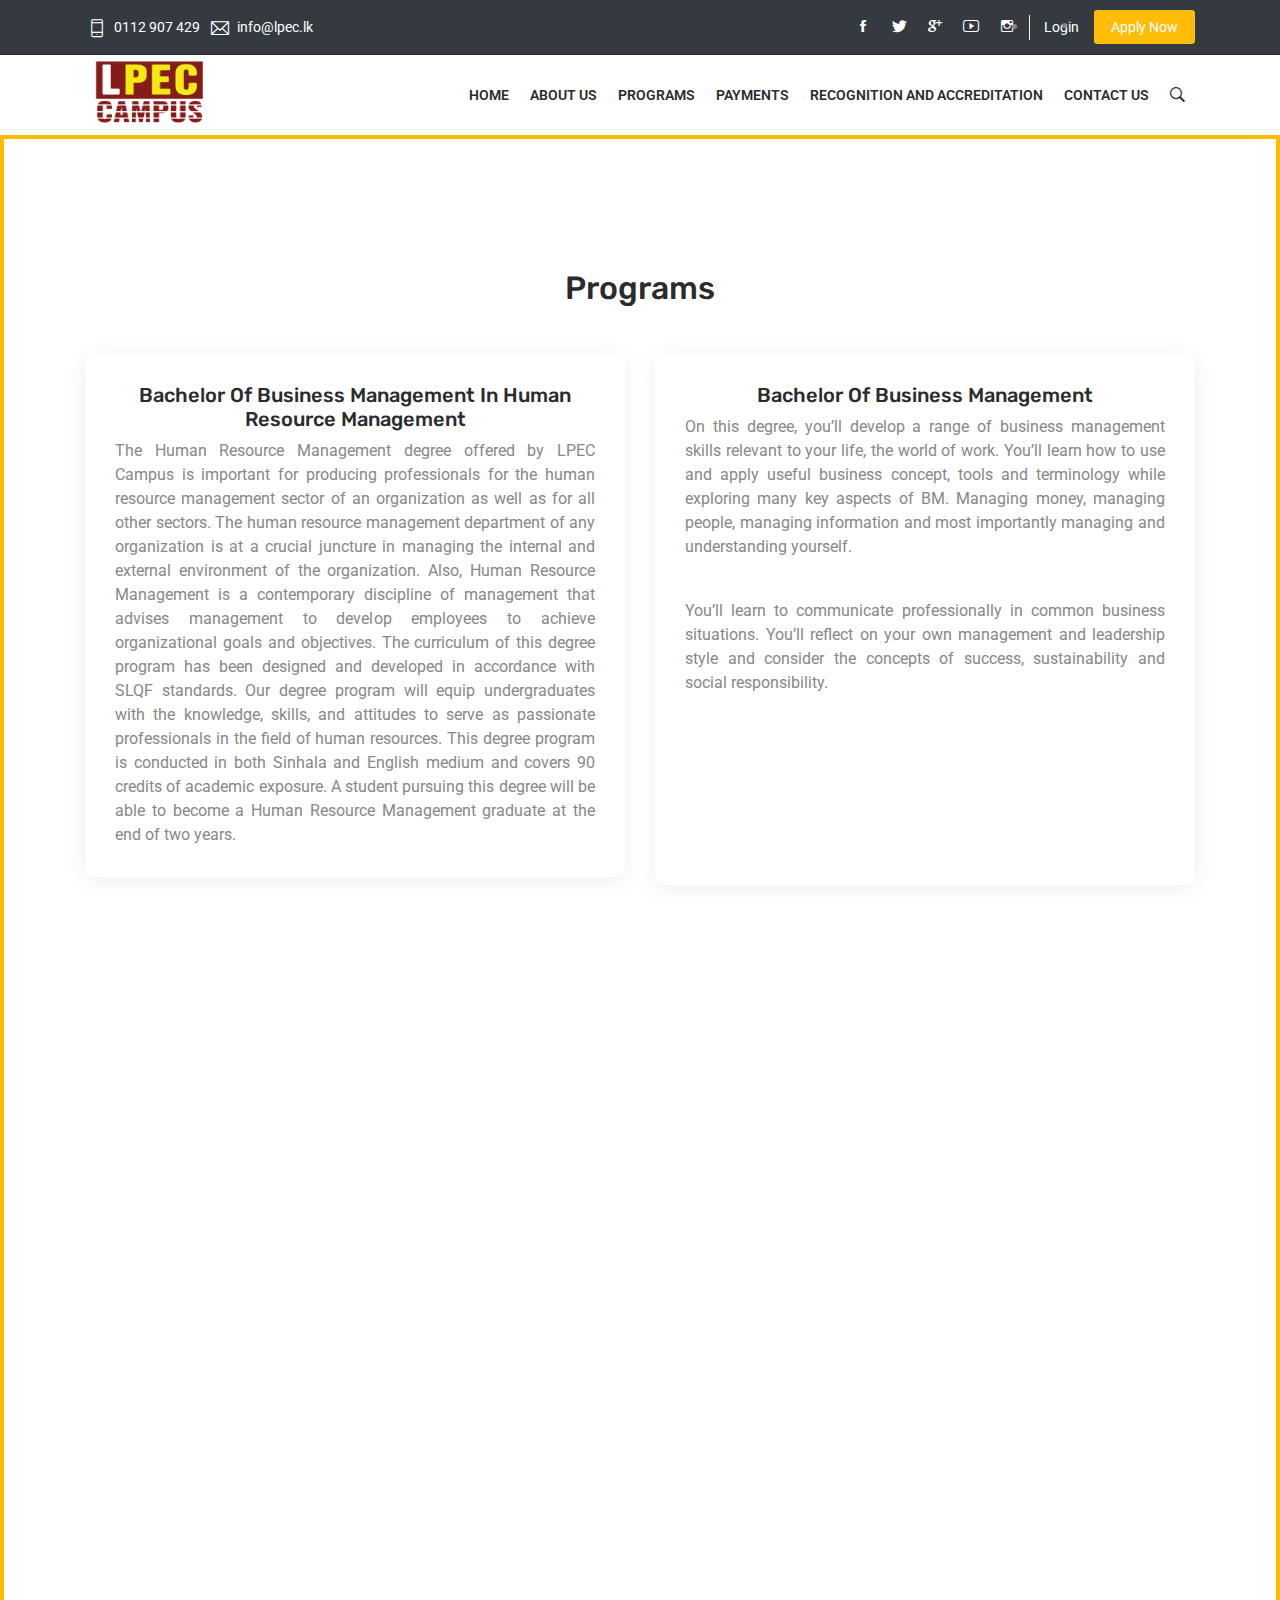
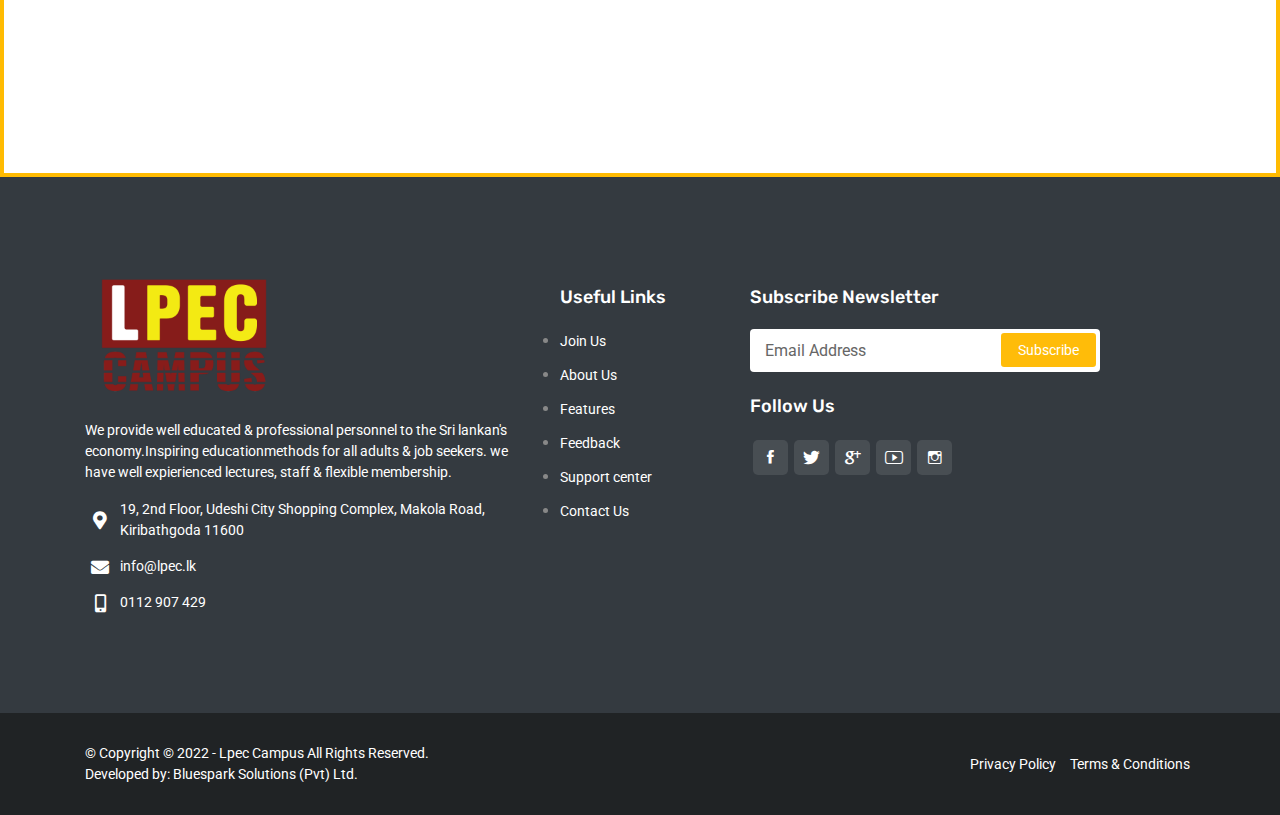
<file: pages/program.html>
<!DOCTYPE html>
<html lang="en">
<head>
    <!-- Meta -->
    <meta charset="utf-8">
    <meta http-equiv="X-UA-Compatible" content="IE=edge">
    <meta content="Anil z" name="author">
    <meta name="viewport" content="width=device-width, initial-scale=1">
    <meta name="description" content="Eduglobal - Education & Courses HTML Template">
    <meta name="keywords"
          content="academy, course, education, elearning, learning, education html template, university template, college template, school template, online education template, tution center template">

    <!-- SITE TITLE -->
    <title>Programs - Lpec Campus</title>
    <!-- Favicon Icon -->
    <link rel="shortcut icon" type="image/x-icon" href="assets/images/favicon.png">
    <!-- Animation CSS -->
    <link rel="stylesheet" href="../assets/css/animate.css"/>
    <!-- Latest Bootstrap min CSS -->
    <link rel="stylesheet" href="../assets/bootstrap/css/bootstrap.min.css"/>
    <!-- Google Font -->
    <link href="https://fonts.googleapis.com/css?family=Rubik:300,400,500,700,900" rel="stylesheet"/>
    <link href="https://fonts.googleapis.com/css?family=Roboto:100,100i,300,300i,400,400i,500,500i,700,700i,900,900i"
          rel="stylesheet"/>
    <!-- Icon Font CSS -->
    <link rel="stylesheet" href="../assets/css/ionicons.min.css"/>
    <link rel="stylesheet" href="../assets/css/themify-icons.css"/>
    <!-- FontAwesome CSS -->
    <link rel="stylesheet" href="../assets/css/all.min.css"/>
    <!--- owl carousel CSS-->
    <link rel="stylesheet" href="../assets/owlcarousel/css/owl.carousel.min.css"/>
    <link rel="stylesheet" href="../assets/owlcarousel/css/owl.theme.css"/>
    <link rel="stylesheet" href="../assets/owlcarousel/css/owl.theme.default.min.css"/>
    <!-- Magnific Popup CSS -->
    <link rel="stylesheet" href="../assets/css/magnific-popup.css"/>
    <!-- Style CSS -->
    <link rel="stylesheet" href="../assets/css/style.css"/>
    <link rel="stylesheet" href="../assets/css/responsive.css"/>
    <link rel="stylesheet" id="layoutstyle" href="../assets/color/theme.css"/>
    <!-- Favicon -->
    <link rel="icon" type="text/image" href="../assets/image/favicon-32x32.png">
    <script>
        var sc_project = 11981757;
        var sc_invisible = 1;
        var sc_security = "35d2687e";
        var sc_https = 1;
    </script>

    <script src="https://www.statcounter.com/counter/counter.js" async></script>
    <style>
        .demo_switcher{
            display: none;
        }
    </style>
</head>
<body>
<div id="demo_content" class="demo_switcher"></div>
<!-- LOADER -->
<!--<div id="preloader">-->
<!--    <span class="spinner"></span>-->
<!--    <div class="loader-section section-left"></div>-->
<!--    <div class="loader-section section-right"></div>-->
<!--</div>-->
<!-- END LOADER -->

<!--<div class="alertbox">-->
<!--    <div class="alert bg_danger" role="alert">-->
<!--        <div class="container">-->
<!--            <div class="row">-->
<!--                <div class="col-md-12 text-center">-->
<!--                    <div class="alertbox_content">-->
<!--                        <span>Unlimited online course &amp; video tutorials downloads! <a href="#"><u>Get 30% off</u></a></span>-->
<!--                        <button type="button" class="close" data-dismiss="alert" aria-label="Close"><span aria-hidden="true">×</span></button>-->
<!--                    </div>-->
<!--                </div>-->
<!--            </div>-->
<!--        </div>-->
<!--    </div>-->
<!--</div>-->

<!--<div class="modal fade lr_popup" id="Login-01" tabindex="-1" role="dialog" aria-hidden="true">-->
<!--    <div class="modal-dialog modal-lg modal-dialog-centered" role="document">-->
<!--        <div class="modal-content border-0">-->
<!--            <div class="modal-body">-->
<!--                <button type="button" class="close" data-dismiss="modal" aria-label="Close">-->
<!--                    <span aria-hidden="true">×</span>-->
<!--                </button>-->
<!--                <div class="row no-gutters">-->
<!--                    <div class="col-lg-5">-->
<!--                        <div class="h-100 background_bg radius_ltlb_5" data-img-src="assets/images/login_img.jpg"></div>-->
<!--                    </div>-->
<!--                    <div class="col-lg-7">-->
<!--                        <div class="padding_eight_all">-->
<!--                            <ul class="nav nav-tabs" role="tablist">-->
<!--                                <li class="nav-item">-->
<!--                                    <a class="nav-link active" id="login-tab1" data-toggle="tab" href="#login" role="tab" aria-controls="login" aria-selected="true">Login</a>-->
<!--                                </li>-->
<!--                                <li class="nav-item">-->
<!--                                    <a class="nav-link" id="signup-tab1" data-toggle="tab" href="#signup" role="tab" aria-controls="signup" aria-selected="false">Sign Up</a>-->
<!--                                </li>-->
<!--                            </ul>-->
<!--                            <div class="tab-content">-->
<!--                                <div class="tab-pane fade show active" id="login" role="tabpanel">-->
<!--                                    <div class="heading_s1 mb-3">-->
<!--                                        <h4>Login</h4>-->
<!--                                    </div>-->
<!--                                    <form method="post" class="login">-->
<!--                                        <div class="form-group">-->
<!--                                            <input type="text" required="" class="form-control" name="email" placeholder="Email">-->
<!--                                        </div>-->
<!--                                        <div class="form-group">-->
<!--                                            <input class="form-control" required="" type="password" name="password" placeholder="Password">-->
<!--                                        </div>-->
<!--                                        <div class="login_footer form-group">-->
<!--                                            <a href="#">Lost your password?</a>-->
<!--                                            <div class="chek-form mb-3">-->
<!--                                                <div class="custome-checkbox">-->
<!--                                                    <input class="form-check-input" type="checkbox" name="checkbox" id="exampleCheckbox3" value="">-->
<!--                                                    <label class="form-check-label" for="exampleCheckbox3">Remember me</label>-->
<!--                                                </div>-->
<!--                                            </div>-->
<!--                                        </div>-->
<!--                                        <div class="form-group">-->
<!--                                            <button type="submit" class="btn btn-default btn-block" name="login">Log in</button>-->
<!--                                        </div>-->
<!--                                    </form>-->
<!--                                    <div class="different_login">-->
<!--                                        <span> or</span>-->
<!--                                    </div>-->
<!--                                    <ul class="btn-login list_none text-center">-->
<!--                                        <li><a href="#" class="btn btn-facebook"><i class="ion-social-facebook"></i>Facebook</a></li>-->
<!--                                        <li><a href="#" class="btn btn-google"><i class="ion-social-googleplus"></i>Google</a></li>-->
<!--                                    </ul>-->
<!--                                </div>-->
<!--                                <div class="tab-pane fade" id="signup" role="tabpanel">-->
<!--                                    <div class="heading_s1 mb-3">-->
<!--                                        <h4>Sign Up</h4>-->
<!--                                    </div>-->
<!--                                    <form method="post" class="login">-->
<!--                                        <div class="form-group">-->
<!--                                            <input type="text" required="" class="form-control" name="username" placeholder="Username">-->
<!--                                        </div>-->
<!--                                        <div class="form-group">-->
<!--                                            <input type="text" required="" class="form-control" name="email" placeholder="Email">-->
<!--                                        </div>-->
<!--                                        <div class="form-group">-->
<!--                                            <input class="form-control" required="" type="password" name="password" placeholder="Password">-->
<!--                                        </div>-->
<!--                                        <div class="form-group">-->
<!--                                            <input class="form-control" required="" type="password" name="cpassword" placeholder="Confirm Password">-->
<!--                                        </div>-->
<!--                                        <div class="form-group">-->
<!--                                            <button type="submit" class="btn btn-default btn-block" name="login">Sign Up</button>-->
<!--                                        </div>-->
<!--                                    </form>-->
<!--                                    <div class="different_login">-->
<!--                                        <span> or</span>-->
<!--                                    </div>-->
<!--                                    <ul class="btn-login list_none text-center">-->
<!--                                        <li><a href="#" class="btn btn-facebook"><i class="ion-social-facebook"></i>Facebook</a></li>-->
<!--                                        <li><a href="#" class="btn btn-google"><i class="ion-social-googleplus"></i>Google</a></li>-->
<!--                                    </ul>-->
<!--                                </div>-->
<!--                            </div>-->
<!--                        </div>-->
<!--                    </div>-->
<!--                </div>-->
<!--            </div>-->
<!--        </div>-->
<!--    </div>-->
<!--</div>-->

<!-- START HEADER -->
<header class="header_wrap dark_skin">
    <div class="top-header light_skin bg-dark">
        <div class="container">
            <div class="row align-items-center">
                <div class="col-md-6">
                    <ul class="contact_detail list_none text-center text-md-left">
                        <li><a href="#"><i class="ti-mobile"></i>0112 907 429</a></li>
                        <li><a href="#"><i class="ti-email"></i>info@lpec.lk</a></li>
                    </ul>
                </div>
                <div class="col-md-6">
                    <div class="d-flex flex-wrap align-items-center justify-content-md-end justify-content-center mt-2 mt-md-0">
                        <ul class="list_none social_icons social_white text-center text-md-right">
                            <li><a href="#"><i class="ion-social-facebook"></i></a></li>
                            <li><a href="#"><i class="ion-social-twitter"></i></a></li>
                            <li><a href="#"><i class="ion-social-googleplus"></i></a></li>
                            <li><a href="#"><i class="ion-social-youtube-outline"></i></a></li>
                            <li><a href="#"><i class="ion-social-instagram-outline"></i></a></li>
                        </ul>
                        <ul class="list_none header_list border_list ml-1">
                            <li><a href="#" data-toggle="modal" data-target="#">Login</a></li>
                            <li><a href="#" class="btn btn-default btn-sm">Apply Now</a></li>
                        </ul>
                    </div>
                </div>
            </div>
        </div>
    </div>
    <div class="container">
        <nav class="navbar navbar-expand-lg">
            <a class="navbar-brand" href="../index.html">
                <img id="main_logo" src="../assets/image/Artboard%201.png" alt="logo"/>
                <!--                <img class="logo_dark" src="assets/images/logo_dark.png" alt="logo" />-->
                <!--                <img class="logo_default" src="assets/images/logo_dark.png" alt="logo" />-->
            </a>
            <button class="navbar-toggler" type="button" data-toggle="collapse" data-target="#navbarSupportedContent"
                    aria-controls="navbarSupportedContent" aria-expanded="false" aria-label="Toggle navigation"><span
                    class="ion-android-menu"></span></button>
            <div class="collapse navbar-collapse justify-content-end" id="navbarSupportedContent">
                <ul class="navbar-nav">
                    <li class="">
                        <a class="nav-link " href="../index.html" target="_self">Home</a>
                        <!--                        <div class="dropdown-menu">-->
                        <!--                            <ul class="dropdown-megamenu row" style="min-width:680px">-->
                        <!--                                <li class="col-x" style="width:25%">-->
                        <!--                                    <ul>-->
                        <!--                                        <li><a class="dropdown-item nav-link nav_item active" href="index.html">Home Version 1</a></li>-->
                        <!--                                        <li><a class="dropdown-item nav-link nav_item" href="index-2.html">Home Version 2</a></li>-->
                        <!--                                        <li><a class="dropdown-item nav-link nav_item" href="index-3.html">Home Version 3</a></li>-->
                        <!--                                        <li><a class="dropdown-item nav-link nav_item" href="index-4.html">Home Version 4</a></li>-->
                        <!--                                        <li><a class="dropdown-item nav-link nav_item" href="index-5.html">Home Version 5</a></li>-->
                        <!--                                        <li><a class="dropdown-item nav-link nav_item" href="index-6.html">Home Version 6</a></li>-->
                        <!--                                    </ul>-->
                        <!--                                </li>-->
                        <!--                                <li class="col-x" style="width:25%">-->
                        <!--                                    <ul>-->
                        <!--                                        <li><a class="dropdown-item nav-link nav_item active" href="index.html">Home Version 1</a></li>-->
                        <!--                                        <li><a class="dropdown-item nav-link nav_item" href="index-2.html">Home Version 2</a></li>-->
                        <!--                                        <li><a class="dropdown-item nav-link nav_item" href="index-3.html">Home Version 3</a></li>-->
                        <!--                                        <li><a class="dropdown-item nav-link nav_item" href="index-4.html">Home Version 4</a></li>-->
                        <!--                                        <li><a class="dropdown-item nav-link nav_item" href="index-5.html">Home Version 5</a></li>-->
                        <!--                                        <li><a class="dropdown-item nav-link nav_item" href="index-6.html">Home Version 6</a></li>-->
                        <!--                                    </ul>-->
                        <!--                                </li>-->
                        <!--                                <li class="col-x" style="width:25%">-->
                        <!--                                    <ul>-->
                        <!--                                        <li><a class="dropdown-item nav-link nav_item active" href="index.html">Home Version 1</a></li>-->
                        <!--                                        <li><a class="dropdown-item nav-link nav_item" href="index-2.html">Home Version 2</a></li>-->
                        <!--                                        <li><a class="dropdown-item nav-link nav_item" href="index-3.html">Home Version 3</a></li>-->
                        <!--                                        <li><a class="dropdown-item nav-link nav_item" href="index-4.html">Home Version 4</a></li>-->
                        <!--                                        <li><a class="dropdown-item nav-link nav_item" href="index-5.html">Home Version 5</a></li>-->
                        <!--                                        <li><a class="dropdown-item nav-link nav_item" href="index-6.html">Home Version 6</a></li>-->
                        <!--                                    </ul>-->
                        <!--                                </li>-->
                        <!--                            </ul>-->
                        <!--                        </div>-->

                    </li>
                    <li class="dropdown">
                        <a class="nav-link" target="_self" href="about.html">About Us</a>
                        <div class="dropdown-menu">
                            <ul>
                                <!--                                <li><a class="dropdown-item nav-link nav_item" href="#">About Us</a></li>-->
                                <li class="dropdown">
                                    <!--                                    <a class="dropdown-item menu-link dropdown-toggler" href="#">Gallery</a>-->
                                    <!--                                    <div class="dropdown-menu">-->
                                    <!--                                        <ul>-->
                                    <!--                                            <li><a class="dropdown-item nav-link nav_item" href="gallery-three-columns.html">Gallery 3 Column Grid</a></li>-->
                                    <!--                                            <li><a class="dropdown-item nav-link nav_item" href="gallery-four-columns.html">Gallery 4 Column Grid</a></li>-->
                                    <!--                                            <li><a class="dropdown-item nav-link nav_item" href="gallery-masonry-three-columns.html">Gallery 3 Column Masonry</a></li>-->
                                    <!--                                            <li><a class="dropdown-item nav-link nav_item" href="gallery-masonry-four-columns.html">Gallery 4 Column Masonry</a></li>-->
                                    <!--                                        </ul>-->
                                    <!--                                    </div>-->
                                </li>
                                <!--                                <li><a class="dropdown-item nav-link nav_item" href="faq.html">Faq</a></li>-->
                                <!--                                <li><a class="dropdown-item nav-link nav_item" href="404.html">404 Page</a></li>-->
                            </ul>
                        </div>
                    </li>
                    <li>
                        <a class="nav-link" target="_self" href="program.html">Programs</a>
<!--                        <a class="nav-link" target="_blank" style="cursor: pointer" href="pages/program.html">Details</a>-->
                        <!--                        <div class="dropdown-menu">-->
                        <!--                            <ul>-->
                        <!--                                <li><a class="dropdown-item nav-link nav_item" href="courses.html">Courses</a></li>-->
                        <!--                                <li><a class="dropdown-item nav-link nav_item" href="course-detail.html">Course Detail</a></li>-->
                        <!--                            </ul>-->
                        <!--                        </div>-->
                    </li>
                    <li class="dropdown">
                        <a class="nav-link" href="#" data-toggle="dropdown">Payments</a>
                        <!--                        <div class="dropdown-menu">-->
                        <!--                            <ul>-->
                        <!--                                <li><a class="dropdown-item nav-link nav_item" href="event.html">Event</a></li>-->
                        <!--                                <li><a class="dropdown-item nav-link nav_item" href="event-detail.html">Event Detail</a></li>-->
                        <!--                            </ul>-->
                        <!--                        </div>-->
                    </li>
                    <li class="dropdown">
                        <a class="nav-link" href="#" data-toggle="dropdown">Recognition and Accreditation </a>
                        <!--                        <div class="dropdown-menu">-->
                        <!--                            <ul>-->
                        <!--                                <li><a class="dropdown-item nav-link nav_item" href="teacher.html">Teacher</a></li>-->
                        <!--                                <li><a class="dropdown-item nav-link nav_item" href="teacher-detail.html">Teacher Detail</a></li>-->
                        <!--                            </ul>-->
                        <!--                        </div>-->
                    </li>
                    <li class="dropdown">
                        <a class="nav-link" href="#" data-toggle="dropdown">Contact Us

                        </a>
                        <!--                        <div class="dropdown-menu">-->
                        <!--                            <ul>-->
                        <!--                                <li><a class="dropdown-item nav-link nav_item" href="blog.html">Blog</a></li>-->
                        <!--                                <li><a class="dropdown-item nav-link nav_item" href="blog-detail.html">Blog Detail</a></li>-->
                        <!--                            </ul>-->
                        <!--                        </div>-->
                    </li>
                    <!--                    <li>-->
                    <!--                        <a class="nav-link" href="#">Contact</a>-->
                    <!--                    </li>-->
                </ul>
            </div>
            <ul class="navbar-nav attr-nav align-items-center">
                <li><a href="javascript:void(0);" class="nav-link search_trigger"><i class="ion-ios-search-strong"></i></a>
                    <div class="search-overlay">
                        <div class="search_wrap">
                            <form>
                                <input type="text" placeholder="Search" class="form-control" id="search_input">
                                <button type="submit" class="search_icon"><i class="ion-ios-search-strong"></i></button>
                            </form>
                        </div>
                    </div>
                </li>
            </ul>
        </nav>
    </div>
</header>
<!-- END HEADER -->


<!-- END SECTION BANNER -->

<!-- START SECTION FEATURE -->
<section class="bg_gray">
    <div class="container">
        <div class="row justify-content-center">
            <div class="col-xl-6 col-lg-8">
                <div class="text-center animation" data-animation="fadeInUp" data-animation-delay="0.01s">
                    <div class="heading_s1 text-center">
                        <h2>Programs</h2>
                    </div>
                    <!--                    <p>If you are going to use a passage of Lorem Ipsum, you need to be sure there isn't anything embarrassing hidden in the middle of text</p>-->
                </div>
            </div>
        </div>
        <div class="row">
            <div class="col-lg-6 col-md-8">
                <div class="icon_box text-center bg-white icon_box_style2 box_shadow2 radius_all_10 animation"
                     data-animation="fadeInUp" data-animation-delay="0.02s">
                    <div class="intro_desc">
                        <h5>Bachelor of Business Management in Human Resource Management</h5>
                        <p class="text-align">The Human Resource Management degree offered by LPEC Campus is important for producing
                            professionals for the human resource management sector of an organization as well as for all other
                            sectors. The human resource management department of any organization is at a crucial juncture in
                            managing the internal and external environment of the organization. Also, Human Resource Management
                            is a contemporary discipline of management that advises management to develop employees to achieve
                            organizational goals and objectives. The curriculum of this degree program has been designed and
                            developed in accordance with SLQF standards. Our degree program will equip undergraduates with the
                            knowledge, skills, and attitudes to serve as passionate professionals in the field of human resources. This
                            degree program is conducted in both Sinhala and English medium and covers 90 credits of academic
                            exposure. A student pursuing this degree will be able to become a Human Resource Management
                            graduate at the end of two years.</p>
                    </div>
                </div>
            </div>
            <div class="col-lg-6 col-md-8">
                <div class="icon_box text-center bg-white icon_box_style2 box_shadow2 radius_all_10 animation"
                     data-animation="fadeInUp" data-animation-delay="0.03s">
                    <div class="intro_desc">
                        <h5>Bachelor of Business Management</h5>
                        <p class="text-align">On this degree, you’ll develop a range of business management skills relevant to your life, the world of
                            work. You’ll learn how to use and apply useful business concept, tools and terminology while exploring
                            many key aspects of BM. Managing money, managing people, managing information and most
                            importantly managing and understanding yourself.</p><br>
                        <p class="text-align">You’ll learn to communicate professionally in common business situations. You’ll reflect on your own
                            management and leadership style and consider the concepts of success, sustainability and social
                            responsibility.</p><br><br><br><br><br><br>
                    </div>
                </div>
            </div>
            <div class="col-lg-6 col-md-8">
                <div class="icon_box text-center bg-white icon_box_style2 box_shadow2 radius_all_10 animation"
                     data-animation="fadeInUp" data-animation-delay="0.04s">
                    <div class="intro_desc">
                        <h5>Bachelor of Business Management in Marketing</h5>
                        <p class="text-align">Marketing is a popular field of study worldwide and has become a driving force for modern business
                            today. Marketing influences the way businesses operate with the changing demands of consumers,
                            environmental, social and commercial impacts, affect how businesses operate. This degree course aims to
                            develop the students understanding of how both businesses and Marketing Managers is function.
                            Marketing Management is regularly faced with the need to analyze complex situations, develop a viable
                            plan of action and pursue this plan to successful completion. This course focuses on practice as well as
                            theory.</p>
                    </div>
                </div>
            </div>
            <div class="col-lg-6 col-md-8">
                <div class="icon_box text-center bg-white icon_box_style2 box_shadow2 radius_all_10 animation"
                     data-animation="fadeInUp" data-animation-delay="0.04s">
                    <div class="intro_desc">
                        <h5>Bachelor of Education</h5>
                        <p class="text-align">The Education sector in the domain of public and private sectors’ organization require the higher-level
                            knowledge to take important strategic decisions. Students with the B.Ed. in Education can engage in
                            consulting service to offer analytical support and resolve complex problems so as to facilitate smooth
                            Education Operations within the organization. The students upon the completion of this program can opt
                            for a consulting career in the Education sector as a well experienced and qualified educational
                            professional.</p><br>
                    </div>
                </div>
            </div>
            <div class="col-lg-6 col-md-8">
                <div class="icon_box text-center bg-white icon_box_style2 box_shadow2 radius_all_10 animation"
                     data-animation="fadeInUp" data-animation-delay="0.04s">
                    <div class="intro_desc">
                        <h5>Bachelor of Education in Early Childhood</h5>
                        <p class="text-align">Early Childhood is defined as the period before the age of eight, and it is during this period that the child
                            goes through the most rapid stages of growth and development. Their brains develop faster than at any
                            other time in their lives, so this year is crucial. The foundation for their social skills, self-esteem,
                            perception of the world and moral outlook are established daring this year, and cognitive skills develop.</p>

                        <p class="text-align">Early Childhood education is encouraged for the healthy development and nurturing of the all these
                            important foundations. Primary and secondary education is all that students legally need, and Early
                            Childhood education is certainly an important and fundamental stage of learning.</p>
                    </div>
                </div>
            </div>
            <div class="col-lg-6 col-md-8">
                <div class="icon_box text-center bg-white icon_box_style2 box_shadow2 radius_all_10 animation"
                     data-animation="fadeInUp" data-animation-delay="0.04s">
                    <div class="intro_desc">
                        <h5>Bachelor of Arts in Psychology</h5>
                        <p class="text-align">A degree in Psychology, a discipline which studies the human mind and behavior, not only offers you the
                            opportunity for personal growth, but also opens up a variety of career opportunities in many fields. A
                            background in Psychology will enhance your employability by helping you understand yourself and
                            others by developing sound analytical skills. You will learn to communicate effectively – a skill essential
                            for the workplace and a very valuable skill often overlooked in most industries. Obtaining a degree in
                            Psychology will not limit you to a career in Psychology: a degree in this versatile subject will lead to
                            numerous rewarding and exciting careers.</p><br><br>
                    </div>
                </div>
            </div>
        </div>
    </div>
</section>
<!-- END SECTION FEATURE -->

<!-- START FOOTER -->
<footer class="bg-dark footer_dark">
    <div class="top_footer">
        <div class="container">
            <div class="row">
                <div class="col-lg-5 col-sm-8 mb-4 mb-lg-0">
                    <div class="footer_logo">
                        <a href="../index.html"><img alt="logo" src="../assets/image/Artboard%201.png"
                                                     style="width: 200px"></a>
                    </div>
                    <p>We provide well educated & professional personnel to the Sri lankan's economy.Inspiring
                        educationmethods for all adults & job seekers. we have well expierienced lectures,
                        staff & flexible membership.</p>
                    <ul class="contact_info contact_info_light list_none">
                        <li>
                            <i class="fa fa-map-marker-alt "></i>
                            <address>19, 2nd Floor, Udeshi City Shopping Complex,
                                Makola Road, Kiribathgoda 11600
                            </address>
                        </li>
                        <li>
                            <i class="fa fa-envelope"></i>
                            <a href="mailto:info@sitename.com">info@lpec.lk</a>
                        </li>
                        <li>
                            <i class="fa fa-mobile-alt"></i>
                            <p>0112 907 429</p>
                        </li>
                    </ul>
                </div>
                <div class="col-lg-2 col-sm-4 mb-4 mb-lg-0">
                    <h6 class="widget_title">Useful Links</h6>
                    <ul class="list_none widget_links links_style1">
                        <li><a href="#">Join Us</a></li>
                        <li><a href="#">About Us</a></li>
                        <li><a href="#">Features</a></li>
                        <li><a href="#">Feedback</a></li>
                        <li><a href="#">Support center</a></li>
                        <li><a href="#">Contact Us</a></li>
                    </ul>
                </div>
                <!--                <div class="col-lg-3 col-md-6 mb-4 mb-lg-0">-->
                <!--                    <h6 class="widget_title">Recent Posts</h6>-->
                <!--                    <ul class="recent_post border_bottom_dash list_none">-->
                <!--                        <li>-->
                <!--                            <div class="post_footer">-->
                <!--                                <div class="post_img">-->
                <!--                                    <a href="#"><img src="assets/images/letest_post1.jpg" alt="letest_post1"></a>-->
                <!--                                </div>-->
                <!--                                <div class="post_content">-->
                <!--                                    <h6><a href="#">Lorem ipsum dolor sit amet, consectetur</a></h6>-->
                <!--                                    <span class="post_date">April 14, 2018</span>-->
                <!--                                </div>-->
                <!--                            </div>-->
                <!--                        </li>-->
                <!--                        <li>-->
                <!--                            <div class="post_footer">-->
                <!--                                <div class="post_img">-->
                <!--                                    <a href="#"><img src="assets/images/letest_post2.jpg" alt="letest_post1"></a>-->
                <!--                                </div>-->
                <!--                                <div class="post_content">-->
                <!--                                    <h6><a href="#">Lorem ipsum dolor sit amet, consectetur</a></h6>-->
                <!--                                    <span class="post_date">April 14, 2018</span>-->
                <!--                                </div>-->
                <!--                            </div>-->
                <!--                        </li>-->
                <!--                        <li>-->
                <!--                            <div class="post_footer">-->
                <!--                                <div class="post_img">-->
                <!--                                    <a href="#"><img src="assets/images/letest_post3.jpg" alt="letest_post1"></a>-->
                <!--                                </div>-->
                <!--                                <div class="post_content">-->
                <!--                                    <h6><a href="#">Lorem ipsum dolor sit amet, consectetur</a></h6>-->
                <!--                                    <span class="post_date">April 14, 2018</span>-->
                <!--                                </div>-->
                <!--                            </div>-->
                <!--                        </li>-->
                <!--                    </ul>-->
                <!--                </div>-->
                <div class="col-lg-4 col-md-6">
                    <h6 class="widget_title">Subscribe Newsletter</h6>
                    <!--                    <p>Contrary to popular belief of lorem Ipsm Latin amet ltin from consectetur industry.</p>-->
                    <div class="newsletter_form mb-4">
                        <form>
                            <input type="text" class="form-control" required="" placeholder="Email Address">
                            <button type="submit" title="Subscribe" class="btn btn-default btn-sm" name="submit"
                                    value="Submit">Subscribe
                            </button>
                        </form>
                    </div>
                    <h6 class="widget_title">Follow Us</h6>
                    <ul class="list_none social_icons radius_social social_white social_style1">
                        <li><a href="#"><i class="ion-social-facebook"></i></a></li>
                        <li><a href="#"><i class="ion-social-twitter"></i></a></li>
                        <li><a href="#"><i class="ion-social-googleplus"></i></a></li>
                        <li><a href="#"><i class="ion-social-youtube-outline"></i></a></li>
                        <li><a href="#"><i class="ion-social-instagram-outline"></i></a></li>
                    </ul>
                </div>
            </div>
        </div>
    </div>
    <div class="bottom_footer bg_black">
        <div class="container">
            <div class="row align-items-center">
                <div class="col-md-6">
                    <p class="copyright m-md-0 text-center text-md-left">© Copyright © 2022 - Lpec Campus All Rights
                        Reserved.</p>
                    <p class="copyright m-md-0 text-center text-md-left">Developed by: Bluespark Solutions (Pvt)
                        Ltd.</p>
                </div>
                <div class="col-md-6">
                    <ul class="list_none footer_link text-center text-md-right">
                        <li><a href="#">Privacy Policy</a></li>
                        <li><a href="#">Terms &amp; Conditions</a></li>
                    </ul>
                </div>
            </div>
        </div>
    </div>
</footer>
<!-- END FOOTER -->

<a href="#" class="scrollup" style="display: none;"><i class="ion-ios-arrow-up"></i></a>

<!-- Latest jQuery -->
<script src="../assets/js/jquery-1.12.4.min.js"></script>
<!-- jquery-ui -->
<script src="../assets/js/jquery-ui.js"></script>
<!-- popper min js -->
<script src="../assets/js/popper.min.js"></script>
<!-- Latest compiled and minified Bootstrap -->
<script src="../assets/bootstrap/js/bootstrap.min.js"></script>
<!-- owl-carousel min js  -->
<script src="../assets/owlcarousel/js/owl.carousel.min.js"></script>
<!-- magnific-popup min js  -->
<script src="../assets/js/magnific-popup.min.js"></script>
<!-- waypoints min js  -->
<script src="../assets/js/waypoints.min.js"></script>
<!-- parallax js  -->
<script src="../assets/js/parallax.js"></script>
<!-- countdown js  -->
<script src="../assets/js/jquery.countdown.min.js"></script>
<!-- jquery.counterup.min js -->
<script src="../assets/js/jquery.counterup.min.js"></script>
<!-- imagesloaded js -->
<script src="../assets/js/imagesloaded.pkgd.min.js"></script>
<!-- isotope min js -->
<script src="../assets/js/isotope.min.js"></script>
<!-- jquery.parallax-scroll js -->
<script src="../assets/js/jquery.parallax-scroll.js"></script>
<!-- scripts js -->
<script src="../assets/js/scripts.js"></script>

</body>
</html>
</file>
<file: assets/css/themify-icons.css>
@font-face {
	font-family: 'themify';
	src:url('../fonts/themify.eot?-fvbane');
	src:url('../fonts/themify.eot?#iefix-fvbane') format('embedded-opentype'),
		url('../fonts/themify.woff?-fvbane') format('woff'),
		url('../fonts/themify.ttf?-fvbane') format('truetype'),
		url('../fonts/themify.svg?-fvbane#themify') format('svg');
	font-weight: normal;
	font-style: normal;
}

[class^="ti-"], [class*=" ti-"] {
	font-family: 'themify';
	speak: none;
	font-style: normal;
	font-weight: normal;
	font-variant: normal;
	text-transform: none;
	line-height: 1;

	/* Better Font Rendering =========== */
	-webkit-font-smoothing: antialiased;
	-moz-osx-font-smoothing: grayscale;
}

.ti-wand:before {
	content: "\e600";
}
.ti-volume:before {
	content: "\e601";
}
.ti-user:before {
	content: "\e602";
}
.ti-unlock:before {
	content: "\e603";
}
.ti-unlink:before {
	content: "\e604";
}
.ti-trash:before {
	content: "\e605";
}
.ti-thought:before {
	content: "\e606";
}
.ti-target:before {
	content: "\e607";
}
.ti-tag:before {
	content: "\e608";
}
.ti-tablet:before {
	content: "\e609";
}
.ti-star:before {
	content: "\e60a";
}
.ti-spray:before {
	content: "\e60b";
}
.ti-signal:before {
	content: "\e60c";
}
.ti-shopping-cart:before {
	content: "\e60d";
}
.ti-shopping-cart-full:before {
	content: "\e60e";
}
.ti-settings:before {
	content: "\e60f";
}
.ti-search:before {
	content: "\e610";
}
.ti-zoom-in:before {
	content: "\e611";
}
.ti-zoom-out:before {
	content: "\e612";
}
.ti-cut:before {
	content: "\e613";
}
.ti-ruler:before {
	content: "\e614";
}
.ti-ruler-pencil:before {
	content: "\e615";
}
.ti-ruler-alt:before {
	content: "\e616";
}
.ti-bookmark:before {
	content: "\e617";
}
.ti-bookmark-alt:before {
	content: "\e618";
}
.ti-reload:before {
	content: "\e619";
}
.ti-plus:before {
	content: "\e61a";
}
.ti-pin:before {
	content: "\e61b";
}
.ti-pencil:before {
	content: "\e61c";
}
.ti-pencil-alt:before {
	content: "\e61d";
}
.ti-paint-roller:before {
	content: "\e61e";
}
.ti-paint-bucket:before {
	content: "\e61f";
}
.ti-na:before {
	content: "\e620";
}
.ti-mobile:before {
	content: "\e621";
}
.ti-minus:before {
	content: "\e622";
}
.ti-medall:before {
	content: "\e623";
}
.ti-medall-alt:before {
	content: "\e624";
}
.ti-marker:before {
	content: "\e625";
}
.ti-marker-alt:before {
	content: "\e626";
}
.ti-arrow-up:before {
	content: "\e627";
}
.ti-arrow-right:before {
	content: "\e628";
}
.ti-arrow-left:before {
	content: "\e629";
}
.ti-arrow-down:before {
	content: "\e62a";
}
.ti-lock:before {
	content: "\e62b";
}
.ti-location-arrow:before {
	content: "\e62c";
}
.ti-link:before {
	content: "\e62d";
}
.ti-layout:before {
	content: "\e62e";
}
.ti-layers:before {
	content: "\e62f";
}
.ti-layers-alt:before {
	content: "\e630";
}
.ti-key:before {
	content: "\e631";
}
.ti-import:before {
	content: "\e632";
}
.ti-image:before {
	content: "\e633";
}
.ti-heart:before {
	content: "\e634";
}
.ti-heart-broken:before {
	content: "\e635";
}
.ti-hand-stop:before {
	content: "\e636";
}
.ti-hand-open:before {
	content: "\e637";
}
.ti-hand-drag:before {
	content: "\e638";
}
.ti-folder:before {
	content: "\e639";
}
.ti-flag:before {
	content: "\e63a";
}
.ti-flag-alt:before {
	content: "\e63b";
}
.ti-flag-alt-2:before {
	content: "\e63c";
}
.ti-eye:before {
	content: "\e63d";
}
.ti-export:before {
	content: "\e63e";
}
.ti-exchange-vertical:before {
	content: "\e63f";
}
.ti-desktop:before {
	content: "\e640";
}
.ti-cup:before {
	content: "\e641";
}
.ti-crown:before {
	content: "\e642";
}
.ti-comments:before {
	content: "\e643";
}
.ti-comment:before {
	content: "\e644";
}
.ti-comment-alt:before {
	content: "\e645";
}
.ti-close:before {
	content: "\e646";
}
.ti-clip:before {
	content: "\e647";
}
.ti-angle-up:before {
	content: "\e648";
}
.ti-angle-right:before {
	content: "\e649";
}
.ti-angle-left:before {
	content: "\e64a";
}
.ti-angle-down:before {
	content: "\e64b";
}
.ti-check:before {
	content: "\e64c";
}
.ti-check-box:before {
	content: "\e64d";
}
.ti-camera:before {
	content: "\e64e";
}
.ti-announcement:before {
	content: "\e64f";
}
.ti-brush:before {
	content: "\e650";
}
.ti-briefcase:before {
	content: "\e651";
}
.ti-bolt:before {
	content: "\e652";
}
.ti-bolt-alt:before {
	content: "\e653";
}
.ti-blackboard:before {
	content: "\e654";
}
.ti-bag:before {
	content: "\e655";
}
.ti-move:before {
	content: "\e656";
}
.ti-arrows-vertical:before {
	content: "\e657";
}
.ti-arrows-horizontal:before {
	content: "\e658";
}
.ti-fullscreen:before {
	content: "\e659";
}
.ti-arrow-top-right:before {
	content: "\e65a";
}
.ti-arrow-top-left:before {
	content: "\e65b";
}
.ti-arrow-circle-up:before {
	content: "\e65c";
}
.ti-arrow-circle-right:before {
	content: "\e65d";
}
.ti-arrow-circle-left:before {
	content: "\e65e";
}
.ti-arrow-circle-down:before {
	content: "\e65f";
}
.ti-angle-double-up:before {
	content: "\e660";
}
.ti-angle-double-right:before {
	content: "\e661";
}
.ti-angle-double-left:before {
	content: "\e662";
}
.ti-angle-double-down:before {
	content: "\e663";
}
.ti-zip:before {
	content: "\e664";
}
.ti-world:before {
	content: "\e665";
}
.ti-wheelchair:before {
	content: "\e666";
}
.ti-view-list:before {
	content: "\e667";
}
.ti-view-list-alt:before {
	content: "\e668";
}
.ti-view-grid:before {
	content: "\e669";
}
.ti-uppercase:before {
	content: "\e66a";
}
.ti-upload:before {
	content: "\e66b";
}
.ti-underline:before {
	content: "\e66c";
}
.ti-truck:before {
	content: "\e66d";
}
.ti-timer:before {
	content: "\e66e";
}
.ti-ticket:before {
	content: "\e66f";
}
.ti-thumb-up:before {
	content: "\e670";
}
.ti-thumb-down:before {
	content: "\e671";
}
.ti-text:before {
	content: "\e672";
}
.ti-stats-up:before {
	content: "\e673";
}
.ti-stats-down:before {
	content: "\e674";
}
.ti-split-v:before {
	content: "\e675";
}
.ti-split-h:before {
	content: "\e676";
}
.ti-smallcap:before {
	content: "\e677";
}
.ti-shine:before {
	content: "\e678";
}
.ti-shift-right:before {
	content: "\e679";
}
.ti-shift-left:before {
	content: "\e67a";
}
.ti-shield:before {
	content: "\e67b";
}
.ti-notepad:before {
	content: "\e67c";
}
.ti-server:before {
	content: "\e67d";
}
.ti-quote-right:before {
	content: "\e67e";
}
.ti-quote-left:before {
	content: "\e67f";
}
.ti-pulse:before {
	content: "\e680";
}
.ti-printer:before {
	content: "\e681";
}
.ti-power-off:before {
	content: "\e682";
}
.ti-plug:before {
	content: "\e683";
}
.ti-pie-chart:before {
	content: "\e684";
}
.ti-paragraph:before {
	content: "\e685";
}
.ti-panel:before {
	content: "\e686";
}
.ti-package:before {
	content: "\e687";
}
.ti-music:before {
	content: "\e688";
}
.ti-music-alt:before {
	content: "\e689";
}
.ti-mouse:before {
	content: "\e68a";
}
.ti-mouse-alt:before {
	content: "\e68b";
}
.ti-money:before {
	content: "\e68c";
}
.ti-microphone:before {
	content: "\e68d";
}
.ti-menu:before {
	content: "\e68e";
}
.ti-menu-alt:before {
	content: "\e68f";
}
.ti-map:before {
	content: "\e690";
}
.ti-map-alt:before {
	content: "\e691";
}
.ti-loop:before {
	content: "\e692";
}
.ti-location-pin:before {
	content: "\e693";
}
.ti-list:before {
	content: "\e694";
}
.ti-light-bulb:before {
	content: "\e695";
}
.ti-Italic:before {
	content: "\e696";
}
.ti-info:before {
	content: "\e697";
}
.ti-infinite:before {
	content: "\e698";
}
.ti-id-badge:before {
	content: "\e699";
}
.ti-hummer:before {
	content: "\e69a";
}
.ti-home:before {
	content: "\e69b";
}
.ti-help:before {
	content: "\e69c";
}
.ti-headphone:before {
	content: "\e69d";
}
.ti-harddrives:before {
	content: "\e69e";
}
.ti-harddrive:before {
	content: "\e69f";
}
.ti-gift:before {
	content: "\e6a0";
}
.ti-game:before {
	content: "\e6a1";
}
.ti-filter:before {
	content: "\e6a2";
}
.ti-files:before {
	content: "\e6a3";
}
.ti-file:before {
	content: "\e6a4";
}
.ti-eraser:before {
	content: "\e6a5";
}
.ti-envelope:before {
	content: "\e6a6";
}
.ti-download:before {
	content: "\e6a7";
}
.ti-direction:before {
	content: "\e6a8";
}
.ti-direction-alt:before {
	content: "\e6a9";
}
.ti-dashboard:before {
	content: "\e6aa";
}
.ti-control-stop:before {
	content: "\e6ab";
}
.ti-control-shuffle:before {
	content: "\e6ac";
}
.ti-control-play:before {
	content: "\e6ad";
}
.ti-control-pause:before {
	content: "\e6ae";
}
.ti-control-forward:before {
	content: "\e6af";
}
.ti-control-backward:before {
	content: "\e6b0";
}
.ti-cloud:before {
	content: "\e6b1";
}
.ti-cloud-up:before {
	content: "\e6b2";
}
.ti-cloud-down:before {
	content: "\e6b3";
}
.ti-clipboard:before {
	content: "\e6b4";
}
.ti-car:before {
	content: "\e6b5";
}
.ti-calendar:before {
	content: "\e6b6";
}
.ti-book:before {
	content: "\e6b7";
}
.ti-bell:before {
	content: "\e6b8";
}
.ti-basketball:before {
	content: "\e6b9";
}
.ti-bar-chart:before {
	content: "\e6ba";
}
.ti-bar-chart-alt:before {
	content: "\e6bb";
}
.ti-back-right:before {
	content: "\e6bc";
}
.ti-back-left:before {
	content: "\e6bd";
}
.ti-arrows-corner:before {
	content: "\e6be";
}
.ti-archive:before {
	content: "\e6bf";
}
.ti-anchor:before {
	content: "\e6c0";
}
.ti-align-right:before {
	content: "\e6c1";
}
.ti-align-left:before {
	content: "\e6c2";
}
.ti-align-justify:before {
	content: "\e6c3";
}
.ti-align-center:before {
	content: "\e6c4";
}
.ti-alert:before {
	content: "\e6c5";
}
.ti-alarm-clock:before {
	content: "\e6c6";
}
.ti-agenda:before {
	content: "\e6c7";
}
.ti-write:before {
	content: "\e6c8";
}
.ti-window:before {
	content: "\e6c9";
}
.ti-widgetized:before {
	content: "\e6ca";
}
.ti-widget:before {
	content: "\e6cb";
}
.ti-widget-alt:before {
	content: "\e6cc";
}
.ti-wallet:before {
	content: "\e6cd";
}
.ti-video-clapper:before {
	content: "\e6ce";
}
.ti-video-camera:before {
	content: "\e6cf";
}
.ti-vector:before {
	content: "\e6d0";
}
.ti-themify-logo:before {
	content: "\e6d1";
}
.ti-themify-favicon:before {
	content: "\e6d2";
}
.ti-themify-favicon-alt:before {
	content: "\e6d3";
}
.ti-support:before {
	content: "\e6d4";
}
.ti-stamp:before {
	content: "\e6d5";
}
.ti-split-v-alt:before {
	content: "\e6d6";
}
.ti-slice:before {
	content: "\e6d7";
}
.ti-shortcode:before {
	content: "\e6d8";
}
.ti-shift-right-alt:before {
	content: "\e6d9";
}
.ti-shift-left-alt:before {
	content: "\e6da";
}
.ti-ruler-alt-2:before {
	content: "\e6db";
}
.ti-receipt:before {
	content: "\e6dc";
}
.ti-pin2:before {
	content: "\e6dd";
}
.ti-pin-alt:before {
	content: "\e6de";
}
.ti-pencil-alt2:before {
	content: "\e6df";
}
.ti-palette:before {
	content: "\e6e0";
}
.ti-more:before {
	content: "\e6e1";
}
.ti-more-alt:before {
	content: "\e6e2";
}
.ti-microphone-alt:before {
	content: "\e6e3";
}
.ti-magnet:before {
	content: "\e6e4";
}
.ti-line-double:before {
	content: "\e6e5";
}
.ti-line-dotted:before {
	content: "\e6e6";
}
.ti-line-dashed:before {
	content: "\e6e7";
}
.ti-layout-width-full:before {
	content: "\e6e8";
}
.ti-layout-width-default:before {
	content: "\e6e9";
}
.ti-layout-width-default-alt:before {
	content: "\e6ea";
}
.ti-layout-tab:before {
	content: "\e6eb";
}
.ti-layout-tab-window:before {
	content: "\e6ec";
}
.ti-layout-tab-v:before {
	content: "\e6ed";
}
.ti-layout-tab-min:before {
	content: "\e6ee";
}
.ti-layout-slider:before {
	content: "\e6ef";
}
.ti-layout-slider-alt:before {
	content: "\e6f0";
}
.ti-layout-sidebar-right:before {
	content: "\e6f1";
}
.ti-layout-sidebar-none:before {
	content: "\e6f2";
}
.ti-layout-sidebar-left:before {
	content: "\e6f3";
}
.ti-layout-placeholder:before {
	content: "\e6f4";
}
.ti-layout-menu:before {
	content: "\e6f5";
}
.ti-layout-menu-v:before {
	content: "\e6f6";
}
.ti-layout-menu-separated:before {
	content: "\e6f7";
}
.ti-layout-menu-full:before {
	content: "\e6f8";
}
.ti-layout-media-right-alt:before {
	content: "\e6f9";
}
.ti-layout-media-right:before {
	content: "\e6fa";
}
.ti-layout-media-overlay:before {
	content: "\e6fb";
}
.ti-layout-media-overlay-alt:before {
	content: "\e6fc";
}
.ti-layout-media-overlay-alt-2:before {
	content: "\e6fd";
}
.ti-layout-media-left-alt:before {
	content: "\e6fe";
}
.ti-layout-media-left:before {
	content: "\e6ff";
}
.ti-layout-media-center-alt:before {
	content: "\e700";
}
.ti-layout-media-center:before {
	content: "\e701";
}
.ti-layout-list-thumb:before {
	content: "\e702";
}
.ti-layout-list-thumb-alt:before {
	content: "\e703";
}
.ti-layout-list-post:before {
	content: "\e704";
}
.ti-layout-list-large-image:before {
	content: "\e705";
}
.ti-layout-line-solid:before {
	content: "\e706";
}
.ti-layout-grid4:before {
	content: "\e707";
}
.ti-layout-grid3:before {
	content: "\e708";
}
.ti-layout-grid2:before {
	content: "\e709";
}
.ti-layout-grid2-thumb:before {
	content: "\e70a";
}
.ti-layout-cta-right:before {
	content: "\e70b";
}
.ti-layout-cta-left:before {
	content: "\e70c";
}
.ti-layout-cta-center:before {
	content: "\e70d";
}
.ti-layout-cta-btn-right:before {
	content: "\e70e";
}
.ti-layout-cta-btn-left:before {
	content: "\e70f";
}
.ti-layout-column4:before {
	content: "\e710";
}
.ti-layout-column3:before {
	content: "\e711";
}
.ti-layout-column2:before {
	content: "\e712";
}
.ti-layout-accordion-separated:before {
	content: "\e713";
}
.ti-layout-accordion-merged:before {
	content: "\e714";
}
.ti-layout-accordion-list:before {
	content: "\e715";
}
.ti-ink-pen:before {
	content: "\e716";
}
.ti-info-alt:before {
	content: "\e717";
}
.ti-help-alt:before {
	content: "\e718";
}
.ti-headphone-alt:before {
	content: "\e719";
}
.ti-hand-point-up:before {
	content: "\e71a";
}
.ti-hand-point-right:before {
	content: "\e71b";
}
.ti-hand-point-left:before {
	content: "\e71c";
}
.ti-hand-point-down:before {
	content: "\e71d";
}
.ti-gallery:before {
	content: "\e71e";
}
.ti-face-smile:before {
	content: "\e71f";
}
.ti-face-sad:before {
	content: "\e720";
}
.ti-credit-card:before {
	content: "\e721";
}
.ti-control-skip-forward:before {
	content: "\e722";
}
.ti-control-skip-backward:before {
	content: "\e723";
}
.ti-control-record:before {
	content: "\e724";
}
.ti-control-eject:before {
	content: "\e725";
}
.ti-comments-smiley:before {
	content: "\e726";
}
.ti-brush-alt:before {
	content: "\e727";
}
.ti-youtube:before {
	content: "\e728";
}
.ti-vimeo:before {
	content: "\e729";
}
.ti-twitter:before {
	content: "\e72a";
}
.ti-time:before {
	content: "\e72b";
}
.ti-tumblr:before {
	content: "\e72c";
}
.ti-skype:before {
	content: "\e72d";
}
.ti-share:before {
	content: "\e72e";
}
.ti-share-alt:before {
	content: "\e72f";
}
.ti-rocket:before {
	content: "\e730";
}
.ti-pinterest:before {
	content: "\e731";
}
.ti-new-window:before {
	content: "\e732";
}
.ti-microsoft:before {
	content: "\e733";
}
.ti-list-ol:before {
	content: "\e734";
}
.ti-linkedin:before {
	content: "\e735";
}
.ti-layout-sidebar-2:before {
	content: "\e736";
}
.ti-layout-grid4-alt:before {
	content: "\e737";
}
.ti-layout-grid3-alt:before {
	content: "\e738";
}
.ti-layout-grid2-alt:before {
	content: "\e739";
}
.ti-layout-column4-alt:before {
	content: "\e73a";
}
.ti-layout-column3-alt:before {
	content: "\e73b";
}
.ti-layout-column2-alt:before {
	content: "\e73c";
}
.ti-instagram:before {
	content: "\e73d";
}
.ti-google:before {
	content: "\e73e";
}
.ti-github:before {
	content: "\e73f";
}
.ti-flickr:before {
	content: "\e740";
}
.ti-facebook:before {
	content: "\e741";
}
.ti-dropbox:before {
	content: "\e742";
}
.ti-dribbble:before {
	content: "\e743";
}
.ti-apple:before {
	content: "\e744";
}
.ti-android:before {
	content: "\e745";
}
.ti-save:before {
	content: "\e746";
}
.ti-save-alt:before {
	content: "\e747";
}
.ti-yahoo:before {
	content: "\e748";
}
.ti-wordpress:before {
	content: "\e749";
}
.ti-vimeo-alt:before {
	content: "\e74a";
}
.ti-twitter-alt:before {
	content: "\e74b";
}
.ti-tumblr-alt:before {
	content: "\e74c";
}
.ti-trello:before {
	content: "\e74d";
}
.ti-stack-overflow:before {
	content: "\e74e";
}
.ti-soundcloud:before {
	content: "\e74f";
}
.ti-sharethis:before {
	content: "\e750";
}
.ti-sharethis-alt:before {
	content: "\e751";
}
.ti-reddit:before {
	content: "\e752";
}
.ti-pinterest-alt:before {
	content: "\e753";
}
.ti-microsoft-alt:before {
	content: "\e754";
}
.ti-linux:before {
	content: "\e755";
}
.ti-jsfiddle:before {
	content: "\e756";
}
.ti-joomla:before {
	content: "\e757";
}
.ti-html5:before {
	content: "\e758";
}
.ti-flickr-alt:before {
	content: "\e759";
}
.ti-email:before {
	content: "\e75a";
}
.ti-drupal:before {
	content: "\e75b";
}
.ti-dropbox-alt:before {
	content: "\e75c";
}
.ti-css3:before {
	content: "\e75d";
}
.ti-rss:before {
	content: "\e75e";
}
.ti-rss-alt:before {
	content: "\e75f";
}
</file>
<file: assets/css/style.css>
/*=========================================================
Author       : Bestwebcreator.
Template Name: Eduglobal - Education & Courses HTML Template
Version      : 1.2
==============================================================*/

/*=============================================================
    CSS INDEX
    =============================
    01. GENERAL STYLE (body, link color, section-title, overlay, section-padding etc)
    02. HEADER DESIGN
	03. BANNER SECTION
	04. ICON BOX SECTION
	05. COURSE CATEGORIES SECTION
	06. TEAM SECTION
	07. TESTIMONIAL SECTION
	08. BLOG SECTION
	09. SUBSCRIBE FORM
	10. FOOTER
	11. CONTACT
	12. 404 SECTION
	13. GALLERY SECTION
	14. ELEMENT DESIGN
	15.START PARALLAX SHAPE DESIGN
=============================================================*/

/*===================================*
  01. GENERAL STYLE
*===================================*/
::-webkit-scrollbar {
    width: 12px;
}

::-webkit-scrollbar-thumb {
    border-radius: 40px;
    background: #f9004d;
}

::-webkit-scrollbar-track {
    border-radius: 40px;
}

body {
    background: #ffffff none repeat scroll 0 0;
    color: #888888;
    font-family: 'Roboto', sans-serif;
    font-size: 16px;
    -webkit-text-size-adjust: 100%;
    -webkit-font-smoothing: antialiased;
    -moz-osx-font-smoothing: grayscale;
}

h1, h2, h3, h4, h5, h6 {
    color: #292b2c;
    font-family: 'Rubik', sans-serif;
}

p {
    color: #888888;
}

a {
    color: #292b2c;
    text-decoration: none;
    -webkit-transition: all 0.5s ease;
    transition: all 0.5s ease;
}

a:hover {
    color: #FFBC09;
    text-decoration: none;
}

a:focus {
    outline: none;
    text-decoration: none;
}

button {
    -webkit-transition: all 0.5s ease;
    transition: all 0.5s ease;
}

img {
    max-width: 100%;
}

ul, li, ol {
    margin: 0;
    padding: 0;
}

fieldset {
    border: 0 none;
    margin: 0 auto;
    padding: 0;
}

input:focus,
textarea:focus {
    outline: none;
    box-shadow: none !important;
}

section {
    padding: 100px 0;
    position: relative;
    width: 100%;
}

section.small_pt,
.top_footer.small_pt {
    padding-top: 0px;
    border:4px solid #FFBB02;
}

section.small_pb,
.top_footer.small_pb {
    padding-bottom: 0px;
}

.small_padding {
    padding: 30px;
}

.medium_padding {
    padding: 50px;
}

.large_padding {
    padding: 100px;
}

.small_divider {
    height: 30px;
}

.medium_divider {
    height: 50px;
}

.large_divider {
    height: 100px;
}

.padding_eight_all {
    padding: 8%;
}

.padding_eight_lr {
    padding: 0 8%;
}

/*.list_none li {*/
/*    list-style: none;*/
/*}*/

.order_list,
.disc_list {
    padding-left: 15px;
}

.btn:focus, .btn:hover, .btn.active {
    box-shadow: none;
    outline: medium none;
}

button:focus {
    outline: none;
}

.btn {
    border-width: 2px;
    cursor: pointer;
    line-height: normal;
    padding: 12px 30px;
    text-transform: capitalize;
    transition: all 0.5s ease-in-out;
    position: relative;
    overflow: hidden;
    z-index: 1;
}

.btn.active:focus, .btn:active:focus {
    box-shadow: none !important;
}

.btn-default {
    background-color: #FFBC09;
    border: 2px solid #FFBC09;
    color: #ffffff !important;
    padding: 12px 30px;
}

.btn-default:hover {
    background-color: #DF9C00;
    border-color: #DF9C00;
    color: #fff;
}

.btn-default::before {
    content: "";
    background-color: rgba(255, 255, 255, 0.5);
    height: 100%;
    width: 2em;
    display: block;
    position: absolute;
    top: 0;
    left: -4.5em;
    -webkit-transform: skewX(-45deg) translateX(0);
    transform: skewX(-45deg) translateX(0);
    transition: all 0.8s ease-in-out;
}

.btn-default:hover::before {
    -webkit-transform: skewX(-45deg) translateX(40em);
    transform: skewX(-45deg) translateX(40em);
}

.btn-black {
    border: 2px solid #333;
    background-color: #333;
    color: #ffffff;
    padding: 12px 30px;
}

.btn-black:hover {
    background-color: #ffffff;
    color: #333;
}

.btn-outline-white {
    background-color: transparent;
    border: 2px solid #ffffff;
    color: #ffffff;
    padding: 12px 30px;
}

.btn-outline-white:hover {
    color: #FFBC09;
}

.btn-outline-white::before {
    display: block;
    position: absolute;
    top: 0px;
    right: 0px;
    height: 100%;
    width: 0px;
    z-index: -1;
    content: '';
    background-color: #fff;
    transition: all 0.4s cubic-bezier(0.42, 0, 0.58, 1);
}

.btn-outline-white::after {
    content: "";
    position: absolute;
    height: 0%;
    left: 50%;
    top: 50%;
    width: 150%;
    z-index: -1;
    -webkit-transition: all 0.75s ease 0s;
    -moz-transition: all 0.75s ease 0s;
    -o-transition: all 0.75s ease 0s;
    transition: all 0.75s ease 0s;
}

.btn-outline-white:hover::before {
    left: 0%;
    right: auto;
    width: 100%;
}

.btn-outline-black {
    background-color: transparent;
    border: 2px solid #333;
    color: #333;
    padding: 12px 30px;
}

.btn-outline-black:hover {
    color: #fff;
}

.btn-outline-black::before {
    display: block;
    position: absolute;
    top: 0px;
    right: 0px;
    height: 100%;
    width: 0px;
    z-index: -1;
    content: '';
    background-color: #333;
    transition: all 0.4s cubic-bezier(0.42, 0, 0.58, 1);
}

.btn-outline-black::after {
    content: "";
    position: absolute;
    height: 0%;
    left: 50%;
    top: 50%;
    width: 150%;
    z-index: -1;
    -webkit-transition: all 0.75s ease 0s;
    -moz-transition: all 0.75s ease 0s;
    -o-transition: all 0.75s ease 0s;
    transition: all 0.75s ease 0s;
}

.btn-outline-black:hover::before {
    left: 0%;
    right: auto;
    width: 100%;
}

.btn-outline-default {
    background-color: transparent;
    border: 2px solid #FFBC09;
    color: #FFBC09 !important;
    padding: 12px 30px;
}

.btn-outline-default:hover {
    color: #fff !important;
}

.btn-outline-default::before {
    display: block;
    position: absolute;
    top: 0px;
    right: 0px;
    height: 100%;
    width: 0px;
    z-index: -1;
    content: '';
    background-color: #FFBC09;
    transition: all 0.4s cubic-bezier(0.42, 0, 0.58, 1);
}

.btn-outline-default::after {
    content: "";
    position: absolute;
    height: 0%;
    left: 50%;
    top: 50%;
    width: 150%;
    z-index: -1;
    -webkit-transition: all 0.75s ease 0s;
    -moz-transition: all 0.75s ease 0s;
    -o-transition: all 0.75s ease 0s;
    transition: all 0.75s ease 0s;
}

.btn-outline-default:hover::before {
    left: 0%;
    right: auto;
    width: 100%;
}

.btn-radius,
.pr-radius {
    border-radius: 40px !important;
}

.btn + .btn {
    margin-left: 10px;
}

.btn i {
    font-size: 22px;
    vertical-align: middle;
    line-height: 1;
}

.btn span {
    font-size: 14px;
}

.btn-group-sm > .btn, .btn-sm {
    padding: 7px 15px;
}

.btn-group-lg > .btn, .btn-lg {
    padding: 14px 35px;
}

.btn-xs {
    padding: 4px 15px;
    font-size: 12px;
}

.btn-md {
    padding: 12px 30px;
    font-size: 16px;
}

.btn.btn-xs i {
    font-size: 12px;
}

.btn.btn-sm i {
    font-size: 16px;
}

.btn.btn-lg i {
    font-size: 28px;
}

.radius_all_5 {
    border-radius: 5px;
}

.radius_all_10 {
    border-radius: 10px;
}

.radius_ltrt_5 {
    border-radius: 5px 5px 0 0;
}

.radius_ltrt_10 {
    border-radius: 10px 10px 0 0;
}

.radius_lbrb_5 {
    border-radius: 0 0 5px 5px;
}

.radius_lbrb_10 {
    border-radius: 0 0 10px 10px;
}

.radius_ltlb_5 {
    border-radius: 5px 0 0 5px;
}

.radius_ltlb_10 {
    border-radius: 10px 0 0 10px;
}

.radius_rtrb_10 {
    border-radius: 0 10px 10px 0;
}

.box_shadow1 {
    box_shadow1-shadow: 0 0 10px rgba(0, 0, 0, 0.2)
}

.box_shadow2 {
    box-shadow: 0px 4px 20px rgba(101, 101, 101, 0.1);
}

.heading_s1{
    margin-top: 30px;
}
.heading_s1 h1 {
    font-weight: 700;
    margin-top: 0px;
    text-transform: capitalize;
}
.heading_s2 h2 {
    font-size: 38px;
    margin-top: 0px;
}
.heading_s1 h1, .heading_s1 h2, .heading_s1 h3, .heading_s1 h4, .heading_s1 h5, .heading_s1 h6 {
    margin-bottom: 1rem;
    text-transform: capitalize;
}

.heading_s1 p {
    margin-bottom: 0;
}
.sub_heading {
    text-transform: uppercase;
    color: #292b2c;
    margin-bottom: 10px;
    display: inline-block;
    font-size: 14px;
    padding-left: 30px;
    position: relative;
}

.sub_heading::before {
    content: "";
    position: absolute;
    left: 0;
    top: 8px;
    height: 2px;
    width: 20px;
    background-color: #FFBC09;
}

.heading_light > * {
    color: #fff;
}

.heading_s1.heading_light::before {
    background-color: #ffffff;
}

.text_uppercase * {
    text-transform: uppercase;
}

.form-control,
.form-control:focus,
.custom-file-input:focus ~ .custom-file-label {
    color: #666666;
    box-shadow: none;
}

.form-control {
    height: 47px;
    padding: 10px 20px;
}

.field_form .form-group:last-child {
    margin: 0;
}

.form-control::-webkit-input-placeholder {
    color: #666666;
    opacity: 1
}

.form-control::-moz-placeholder {
    color: #666666;
    opacity: 1
}

.form-control:-ms-input-placeholder {
    color: #666666;
    opacity: 1
}

.form-control::-ms-input-placeholder {
    color: #666666;
    opacity: 1
}

.form-control::placeholder {
    color: #666666;
    opacity: 1
}

.form_style1 .form-control, .form_style1 .form-control:focus,
.form_style3 .form-control, .form_style3 .form-control:focus {
    border-radius: 40px;
}

.form_style1 .custom_select::before,
.form_style2 .custom_select::before {
    right: 20px;
}

.form_style1 .custom_select select,
.form_style2 .custom_select select {
    padding: 5px 40px 5px 20px;
}

.form_style2 .form-control, .form_style2 .form-control:focus {
    border-radius: 0px;
}

.form_style3 .form-control {
    border: 0;
}

.form_transparent .form-control, .form_transparent .form-control:focus, .form_transparent .custom-file-input:focus ~ .custom-file-label {
    background-color: transparent;
    color: #fff;
    border-color: #fff;
}

.form_transparent .custom_select:before {
    color: #fff;
}

.form_transparent .form-control option {
    color: #000;
}

.form_transparent .form-control::placeholder {
    color: #fff;
}

.form_transparent .form-control::placeholder {
    color: #fff;
}

.form_transparent .form-control::placeholder {
    color: #fff;
}

.form_transparent .form-control::placeholder {
    color: #fff;
}

.text_white * {
    color: #fff;
}

.text_dark * {
    color: #333 !important;
}

.text_default {
    color: #FFBC09 !important;
}

.text_light_green {
    color: #B3D369 !important;
}

.text_danger {
    color: #F5576C !important;
}

.text_warning {
    color: #f5bf2f !important;
}

.text_orange {
    color: #F89035 !important;
}

.text_light_navy {
    color: #554DA7 !important;
}

.text_blue2 {
    color: #4382FF !important;
}

.text_pink {
    color: #F94FA4 !important;
}

.text_blue {
    color: #38DDF7;
}

.overflow_hide {
    overflow: hidden;
}

.scrollup {
    background-color: #2f2f2f;
    border-radius: 100%;
    bottom: 20px;
    color: #ffffff;
    font-size: 24px;
    height: 40px;
    line-height: 40px;
    position: fixed;
    right: 20px;
    text-align: center;
    width: 40px;
    z-index: 99;
}

.scrollup:hover {
    background-color: #FFBC09;
    color: #fff;
}

.scrollup:focus {
    color: #fff;
}

.bg_size_auto {
    background-size: auto !important;
}

.bg_size_contain {
    background-size: contain !important;
}

.bg_repeat {
    background-repeat: repeat !important;
}

.position_top_center {
    background-position: top center !important;
}

.position_center_bottom {
    background-position: center bottom !important;
}

.position_right_center {
    background-position: right center !important;
}

.position_right_bottom {
    background-position: right bottom !important;
}

.bg_fixed {
    background-attachment: fixed !important;
}

.z_index_minus1 * {
    z-index: -1;
    position: relative;
}

.overlay_bg_90,
.overlay_bg_80,
.overlay_bg_70,
.overlay_bg_60,
.overlay_bg_50,
.overlay_bg_40,
.overlay_bg_30,
.overlay_bg_30,
.overlay_bg_20,
.overlay_bg_10,
.overlay_bg_danger_90,
.overlay_bg_light_green_90,
.overlay_bg_default_90,
.overlay_bg_default_80,
.overlay_bg_default_70,
.overlay_bg_default_60,
.overlay_bg_default_50,
.overlay_bg_default_40,
.overlay_bg_default_30,
.overlay_bg_default_20,
.overlay_bg_default_10,
.overlay_bg_danger_90,
.overlay_bg_danger_80,
.overlay_bg_danger_70,
.overlay_bg_danger_60,
.overlay_bg_danger_50,
.overlay_bg_danger_40,
.overlay_bg_danger_30,
.overlay_bg_danger_20,
.overlay_bg_danger_10,
.overlay_bg_light_green_90,
.overlay_bg_light_green_80,
.overlay_bg_light_green_70,
.overlay_bg_light_green_60,
.overlay_bg_light_green_50,
.overlay_bg_light_green_40,
.overlay_bg_light_green_30,
.overlay_bg_light_green_20
.overlay_bg_light_green_10,
.overlay_bg_blue_90,
.overlay_bg_blue_80,
.overlay_bg_blue_70,
.overlay_bg_blue_60,
.overlay_bg_blue_50,
.overlay_bg_blue_40,
.overlay_bg_blue_30,
.overlay_bg_blue_20,
.overlay_bg_blue_10,
.overlay_bg_blue2_90,
.overlay_bg_blue2_80,
.overlay_bg_blue2_70,
.overlay_bg_blue2_60,
.overlay_bg_blue2_50,
.overlay_bg_blue2_40,
.overlay_bg_blue2_30,
.overlay_bg_blue2_20,
.overlay_bg_blue2_10 {
    position: relative;
}

.overlay_bg_90::before,
.overlay_bg_80::before,
.overlay_bg_70::before,
.overlay_bg_60::before,
.overlay_bg_50::before,
.overlay_bg_40::before,
.overlay_bg_30::before,
.overlay_bg_30::before,
.overlay_bg_20::before,
.overlay_bg_10::before,
.overlay_bg_danger_90:before,
.overlay_bg_light_green_90:before,
.overlay_bg_default_90:before,
.overlay_bg_default_80:before,
.overlay_bg_default_70:before,
.overlay_bg_default_60:before,
.overlay_bg_default_50:before,
.overlay_bg_default_40:before,
.overlay_bg_default_30:before,
.overlay_bg_default_20:before,
.overlay_bg_default_10:before,
.overlay_bg_danger_90:before,
.overlay_bg_danger_80:before,
.overlay_bg_danger_70:before,
.overlay_bg_danger_60:before,
.overlay_bg_danger_50:before,
.overlay_bg_danger_40:before,
.overlay_bg_danger_30:before,
.overlay_bg_danger_20:before,
.overlay_bg_danger_10:before,
.overlay_bg_light_green_90:before,
.overlay_bg_light_green_80:before,
.overlay_bg_light_green_70:before,
.overlay_bg_light_green_60:before,
.overlay_bg_light_green_50:before,
.overlay_bg_light_green_40:before,
.overlay_bg_light_green_30:before,
.overlay_bg_light_green_20:before,
.overlay_bg_light_green_10:before,
.overlay_bg_blue_90:before,
.overlay_bg_blue_80:before,
.overlay_bg_blue_70:before,
.overlay_bg_blue_60:before,
.overlay_bg_blue_50:before,
.overlay_bg_blue_40:before,
.overlay_bg_blue_30:before,
.overlay_bg_blue_20:before,
.overlay_bg_blue_10:before,
.overlay_bg_blue2_90:before,
.overlay_bg_blue2_80:before,
.overlay_bg_blue2_70:before,
.overlay_bg_blue2_60:before,
.overlay_bg_blue2_50:before,
.overlay_bg_blue2_40:before,
.overlay_bg_blue2_30:before,
.overlay_bg_blue2_20:before,
.overlay_bg_blue2_10:before {
    bottom: 0;
    content: "";
    left: 0;
    position: absolute;
    right: 0;
    top: 0;
}

.overlay_bg_90::before {
    background-color: rgba(0, 0, 0, 0.90);
}

.overlay_bg_80::before {
    background-color: rgba(0, 0, 0, 0.80);
}

.overlay_bg_70::before {
    background-color: rgba(0, 0, 0, 0.70);
}

.overlay_bg_60::before {
    background-color: rgba(0, 0, 0, 0.60);
}

.overlay_bg_50::before {
    background-color: rgba(0, 0, 0, 0.50);
}

.overlay_bg_40::before {
    background-color: rgba(0, 0, 0, 0.40);
}

.overlay_bg_30::before {
    background-color: rgba(0, 0, 0, 0.30);
}

.overlay_bg_20::before {
    background-color: rgba(0, 0, 0, 0.20);
}

.overlay_bg_10::before {
    background-color: rgba(0, 0, 0, 0.10);
}

.overlay_bg_danger_90:before {
    background-color: rgba(245, 87, 108, 0.90);
}

.overlay_bg_danger_80:before {
    background-color: rgba(245, 87, 108, 0.80);
}

.overlay_bg_danger_70:before {
    background-color: rgba(245, 87, 108, 0.70);
}

.overlay_bg_danger_60:before {
    background-color: rgba(245, 87, 108, 0.60);
}

.overlay_bg_danger_50:before {
    background-color: rgba(245, 87, 108, 0.50);
}

.overlay_bg_danger_40:before {
    background-color: rgba(245, 87, 108, 0.40);
}

.overlay_bg_danger_30:before {
    background-color: rgba(245, 87, 108, 0.30);
}

.overlay_bg_danger_20:before {
    background-color: rgba(245, 87, 108, 0.20);
}

.overlay_bg_danger_10:before {
    background-color: rgba(245, 87, 108, 0.10);
}

/*.overlay_bg_light_green_90:before {*/
/*    background-color: rgba(179, 211, 105, 0.90);*/
/*}*/

/*.overlay_bg_light_green_80:before {*/
/*    background-color: rgba(179, 211, 105, 0.80);*/
/*}*/

/*.overlay_bg_light_green_70:before {*/
/*    background-color: rgba(179, 211, 105, 0.70);*/
/*}*/

/*.overlay_bg_light_green_60:before {*/
/*    background-color: rgba(179, 211, 105, 0.60);*/
/*}*/

/*.overlay_bg_light_green_50:before {*/
/*    background-color: rgba(179, 211, 105, 0.50);*/
/*}*/

/*.overlay_bg_light_green_40:before {*/
/*    background-color: rgba(179, 211, 105, 0.40);*/
/*}*/

/*.overlay_bg_light_green_30:before {*/
/*    background-color: rgba(179, 211, 105, 0.30);*/
/*}*/

/*.overlay_bg_light_green_20:before {*/
/*    background-color: rgba(179, 211, 105, 0.20);*/
/*}*/

/*.overlay_bg_light_green_10:before {*/
/*    background-color: rgba(179, 211, 105, 0.10);*/
/*}*/

.overlay_bg_default_90:before {
    background-color: rgba(255, 188, 9, 0.90);
}

.overlay_bg_default_80:before {
    background-color: rgba(255, 188, 9, 0.80);
}

.overlay_bg_default_70:before {
    background-color: rgba(255, 188, 9, 0.70);
}

.overlay_bg_default_60:before {
    background-color: rgba(255, 188, 9, 0.60);
}

.overlay_bg_default_50:before {
    background-color: rgba(255, 188, 9, 0.50);
}

.overlay_bg_default_40:before {
    background-color: rgba(255, 188, 9, 0.40);
}

.overlay_bg_default_30:before {
    background-color: rgba(255, 188, 9, 0.30);
}

.overlay_bg_default_20:before {
    background-color: rgba(255, 188, 9, 0.20);
}

.overlay_bg_default_10:before {
    background-color: rgba(255, 188, 9, 0.10);
}

.overlay_bg_blue_90:before {
    background-color: rgba(7, 41, 77, 0.90);
}

.overlay_bg_blue_80:before {
    background-color: rgba(7, 41, 77, 0.80);
}

.overlay_bg_blue_70:before {
    background-color: rgba(7, 41, 77, 0.70);
}

.overlay_bg_blue_60:before {
    background-color: rgba(7, 41, 77, 0.60);
}

.overlay_bg_blue_50:before {
    background-color: rgba(7, 41, 77, 0.50);
}

.overlay_bg_blue_40:before {
    background-color: rgba(7, 41, 77, 0.40);
}

.overlay_bg_blue_30:before {
    background-color: rgba(7, 41, 77, 0.30);
}

.overlay_bg_blue_20:before {
    background-color: rgba(7, 41, 77, 0.20);
}

.overlay_bg_blue_10:before {
    background-color: rgba(7, 41, 77, 0.10);
}

.overlay_bg_blue2_90:before {
    background-color: rgba(67, 130, 255, 0.90);
}

.overlay_bg_blue2_80:before {
    background-color: rgba(67, 130, 255, 0.80);
}

.overlay_bg_blue2_70:before {
    background-color: rgba(67, 130, 255, 0.70);
}

.overlay_bg_blue2_60:before {
    background-color: rgba(67, 130, 255, 0.60);
}

.overlay_bg_blue2_50:before {
    background-color: rgba(67, 130, 255, 0.50);
}

.overlay_bg_blue2_40:before {
    background-color: rgba(67, 130, 255, 0.40);
}

.overlay_bg_blue2_30:before {
    background-color: rgba(67, 130, 255, 0.30);
}

.overlay_bg_blue2_20:before {
    background-color: rgba(67, 130, 255, 0.20);
}

.overlay_bg_blue2_10:before {
    background-color: rgba(67, 130, 255, 0.10);
}

.bg_black {
    background-color: #202325;
}

.bg_gray {
    border:4px solid #FFBB02;
}

.bg_linen {
    background-color: #F9F5F0;
}

.bg_default {
    background-color: #FFBC09;
}

.bg_light_green {
    background-color: #B3D369;
}

.bg_light_navy {
    background-color: #554DA7;
}

.bg_danger {
    background-color: #F6475F;
}

.bg_blue {
    background-color: #38DDF7;
}

.bg_blue2 {
    background-color: #4382FF;
}

.bg_blue_dark {
    background-color: #07294D;
}

.bg_blue_dark2 {
    background-color: #072044;
}

.bg_orange {
    background-color: #F89035;
}

.bg_pink {
    background-color: #F94FA4;
}

.bg_lightdanger {
    background-color: #FFDFE3;
}

.bg_lightorange {
    background-color: #FBE6D4;
}

.bg_lightblue {
    background-color: #CAF7FF;
}

.bg_lightnavy {
    background-color: #D3CFFF;
}

.bg_lightblu2 {
    background-color: #C8DAFD;
}

.bg_lightpink {
    background-color: #FDCFE6;
}

.radius_all_5[class*="overlay_bg_"]:before {
    border-radius: 5px;
}

.radius_all_10[class*="overlay_bg_"]:before {
    border-radius: 10px;
}

.border_top_tran {
    border-top: 1px solid rgba(255, 255, 255, 0.5);
}

.ripple {
    background-color: #FFFFFF;
    border-radius: 100%;
    color: #FFBC09;
    position: relative;
    display: inline-block;
    margin-right: 25px;
    line-height: 50px;
    font-size: 18px !important;
    vertical-align: middle;
    margin-left: 0;
    height: 50px;
    width: 50px;
    text-align: center;
}

.ripple::before, .ripple::after {
    -webkit-animation: ripple 1.8s infinite;
    -moz-animation: ripple 1.8s infinite;
    -o-animation: ripple 1.8s infinite;
    -ms-transition: ripple 1.8s infinite;
    animation: ripple 1.8s infinite;
    background-color: #ffffff;
    border-radius: 100%;
    margin: -20px;
    bottom: 0px;
    content: "";
    display: block;
    left: 0px;
    opacity: 0;
    position: absolute;
    right: 0px;
    top: 0px;
    z-index: -1;
}

.ripple::before {
    animation-delay: 0.4s;
    -webkit-animation-delay: 0.4s;
}

.ripple::after {
    animation-delay: 1s;
    -webkit-animation-delay: 1s;
}

@-webkit-keyframes ripple {
    0% {
        opacity: 0;
        -webkit-transform: scale(0);
        transform: scale(0)
    }
    50% {
        opacity: 0.5;
    }
    100% {
        opacity: 0;
        -webkit-transform: scale(1);
        transform: scale(1)
    }
}

@keyframes ripple {
    0% {
        opacity: 0;
        -webkit-transform: scale(0);
        transform: scale(0)
    }
    50% {
        opacity: 0.5;
    }
    100% {
        opacity: 0;
        -webkit-transform: scale(1);
        transform: scale(1)
    }
}

/*Loader Css*/
#preloader {
    position: fixed;
    top: 0;
    left: 0;
    bottom: 0;
    right: 0;
    background-color: #fff;
    z-index: 999999;
}

.spinner, .spinner-small {
    height: 45px;
    width: 45px;
    position: absolute;
    top: 50%;
    left: 50%;
    margin: -20px 0 0 -20px;
    border: 2px solid #000000;
    border-top: 2px solid #FFBC09;
    border-radius: 100%;
    -webkit-animation: rotation .6s infinite linear;
    -moz-animation: rotation .6s infinite linear;
    -o-animation: rotation .6s infinite linear;
    animation: rotation .6s infinite linear;
    z-index: 9999;
}

@-webkit-keyframes rotation {
    from {
        -webkit-transform: rotate(0)
    }
    to {
        -webkit-transform: rotate(359deg)
    }
}

@-moz-keyframes rotation {
    from {
        -moz-transform: rotate(0)
    }
    to {
        -moz-transform: rotate(359deg)
    }
}

@-o-keyframes rotation {
    from {
        -o-transform: rotate(0)
    }
    to {
        -o-transform: rotate(359deg)
    }
}

@keyframes rotation {
    from {
        transform: rotate(0)
    }
    to {
        transform: rotate(359deg)
    }
}

.loader-section {
    position: fixed;
    top: 0;
    width: 51%;
    height: 100%;
    background-color: #E7EDF3;
    z-index: 999;
    -webkit-transform: translateX(0); /* Chrome, Opera 15+, Safari 3.1+ */
    -moz-transform: translateX(0);
    -ms-transform: translateX(0); /* IE 9 */
    transform: translateX(0); /* Firefox 16+, IE 10+, Opera */
}

.loader-section.section-left {
    left: 0;
}

.loader-section.section-right {
    right: 0;
}

/* Loaded */
.loaded .loader-section.section-left {
    -webkit-transform: translateX(-100%); /* Chrome, Opera 15+, Safari 3.1+ */
    -moz-transform: translateX(-100%);
    -ms-transform: translateX(-100%); /* IE 9 */
    transform: translateX(-100%); /* Firefox 16+, IE 10+, Opera */
    -webkit-transition: all 0.8s 0.3s cubic-bezier(0.645, 0.045, 0.355, 1.000);
    transition: all 0.8s 0.3s cubic-bezier(0.645, 0.045, 0.355, 1.000);
}

.loaded .loader-section.section-right {
    -webkit-transform: translateX(100%); /* Chrome, Opera 15+, Safari 3.1+ */
    -ms-transform: translateX(100%); /* IE 9 */
    -moz-transform: translateX(100%);
    transform: translateX(100%); /* Firefox 16+, IE 10+, Opera */
    -webkit-transition: all 0.8s 0.3s cubic-bezier(0.645, 0.045, 0.355, 1.000);
    transition: all 0.8s 0.3s cubic-bezier(0.645, 0.045, 0.355, 1.000);
}

.font_style1 {
    font-family: 'Fredoka One', cursive;
}

#main_logo {
    width: 130px;
    height: 70px;
}

/*===================================*
  01.END GENERAL STYLE
*===================================*/

/*===================================*
  02.START HEADER DESIGN
*===================================*/
.dark_skin .logo_light, .dark_skin .logo_default,
.light_skin .logo_default, .light_skin .logo_dark {
    display: none;
}

.dark_skin .logo_dark,
.light_skin .logo_light {
    display: block;
}

.light_skin .navbar-nav a,
.light_skin .navbar-toggler {
    color: #ffffff;
}

.navbar {
    padding: 0;
}

.header_wrap {
    transition: all 0.5s ease 0s;
}

.header_wrap:not([class*="bg_"]):not([class*="bg-"]) {
    background-color: #fff;
}

.navbar-expand-lg .navbar-nav li {
    position: relative;
    list-style: none;
}

.navbar-nav .dropdown-menu {
    border: 0 none;
    border-radius: 0;
    margin: 0;
    min-width: 12rem;
    padding: 0;
}

.dark_skin .navbar-nav .dropdown-menu {
    box-shadow: 0 4px 6px rgba(0, 0, 0, 0.1);
}

.navbar-nav .dropdown-menu:not([class*="bg_"]):not([class*="bg-"]) {
    background-color: #333333;
}

.header_wrap:not([class*="bg_"]):not([class*="bg-"]).transparent-header {
    background-color: transparent;
}

.header_wrap:not([class*="bg_"]):not([class*="bg-"]).transparent-header.nav-fixed {
    background-color: #fff;
}

.header_wrap:not([class*="bg_"]):not([class*="bg-"]).transparent-header.light_skin.nav-fixed {
    background-color: #343a40;
}

.light_skin .navbar-nav .dropdown-menu .mega-menu .dropdown-menu {
    background-color: #252525;
}

.dark_skin:not([class*="bg_"]):not([class*="bg-"]) .navbar-nav .dropdown-menu {
    background-color: #fff;
    box-shadow: 0 13px 42px 11px rgba(0, 0, 0, .05);
    border: 1px solid #eee;
    margin-top: -1px;
}

.dark_skin .mega-menu-col,
.dark_skin .cart_list li {
    border-color: #ddd;
}

.dark_skin .navbar-expand-lg .navbar-nav .dropdown-menu li a.active,
.dark_skin .navbar-expand-lg .navbar-nav .dropdown-menu li a:hover,
.dark_skin .navbar-expand-lg .navbar-nav .dropdown-menu > ul > li:hover > a,
.dark_skin .navbar-expand-lg .navbar-nav .dropdown-menu > ul > .mega-menu-col ul > li:hover > a {
    color: #FFBC09;
}

.dark_skin .navbar-expand-lg .navbar-nav .dropdown-item,
.dark_skin .navbar-expand-lg .navbar-nav .dropdown-header,
.dark_skin .cart_quantity,
.dark_skin .cart_total {
    color: #333;
}

.dark_skin .cart_list a {
    color: #333 !important;
}

.dark_skin .cart_list a:hover, .dark_skin .item_remove:hover {
    color: #000 !important;
}

.dropdown-toggle::after, .dropdown-toggler::after {
    border: 0 none;
    content: "\f3d0";
    font-family: ionicons;
    height: auto;
    line-height: normal;
    margin-left: 5px;
    vertical-align: middle;
    width: auto;
}

.dd_main_arrow_none .navbar-expand-lg .navbar-nav > li > .nav-link.dropdown-toggle::after {
    content: normal;
}

.dropdown-toggler::after {
    -moz-transform: rotate(-90deg);
    -webkit-transform: rotate(-90deg);
    transform: rotate(-90deg);
}

.dropdown-menu .dropdown-toggler::after {
    position: absolute;
    right: 10px;
    top: 10px;
}

.navbar-expand-lg .navbar-nav > li > .nav-link {
    font-size: 14px;
    font-weight: 600;
    padding: 25px 10px;
    text-transform: uppercase;
}

.navbar-expand-lg .navbar-nav > li > a.active,
.navbar-expand-lg .navbar-nav > li:hover > a {
    color: #FFBC09;
}

.main_menu_capitalize .navbar-expand-lg .navbar-nav > li > .nav-link {
    text-transform: capitalize;
}

.main_menu_weight_100 .navbar-expand-lg .navbar-nav > li > .nav-link {
    font-weight: 100;
}

.main_menu_weight_200 .navbar-expand-lg .navbar-nav > li > .nav-link {
    font-weight: 200;
}

.main_menu_weight_300 .navbar-expand-lg .navbar-nav > li > .nav-link {
    font-weight: 300;
}

.main_menu_weight_400 .navbar-expand-lg .navbar-nav > li > .nav-link {
    font-weight: 400;
}

.main_menu_weight_500 .navbar-expand-lg .navbar-nav > li > .nav-link {
    font-weight: 500;
}

.main_menu_weight_600 .navbar-expand-lg .navbar-nav > li > .nav-link {
    font-weight: 600;
}

.main_menu_weight_700 .navbar-expand-lg .navbar-nav > li > .nav-link {
    font-weight: 700;
}

.main_menu_weight_800 .navbar-expand-lg .navbar-nav > li > .nav-link {
    font-weight: 800;
}

.main_menu_weight_900 .navbar-expand-lg .navbar-nav > li > .nav-link {
    font-weight: 900;
}

.main_menu_size_16 .navbar-expand-lg .navbar-nav > li > .nav-link {
    font-size: 16px;
}

.bottom-header .navbar-expand-lg .navbar-nav > li > .nav-link {
    padding: 20px 10px;
}

.navbar-expand-lg .navbar-nav .dropdown-item {
    padding: 8px 25px 8px 10px;
    color: #ffffff;
    font-size: 14px;
    text-transform: capitalize;
}

.navbar-expand-lg .navbar-nav .dropdown-header {
    color: #fff;
    padding: 10px 10px;
    text-transform: uppercase;
    font-weight: bold;
}

.navbar-expand-lg .attr-nav li .nav-link {
    padding: 20px 10px;
    position: relative;
}

.navbar-expand-lg .attr-nav li .nav-link i {
    font-size: 20px;
}

.hover_menu_style2 .navbar-expand-lg .navbar-nav.attr-nav > li > .nav-link {
    margin: 0;
    padding: 20px 10px;
}

.dropdown-item:focus, .dropdown-item:hover,
.dropdown-item.active, .dropdown-item:active {
    background-color: transparent;
}

.navbar-expand-lg .navbar-nav.attr-nav .dropdown-menu li a.active,
.navbar-expand-lg .navbar-nav.attr-nav .dropdown-menu li a:hover,
.navbar-expand-lg .navbar-nav.attr-nav .dropdown-menu > ul > li:hover > a {
    background-color: rgba(0, 0, 0, 0);
}

.navbar-expand-lg .navbar-nav > li {
    margin-left: 1px;
}

.navbar-expand-lg .navbar-nav .dropdown-menu li a.active,
.navbar-expand-lg .navbar-nav .dropdown-menu li a:hover,
.navbar-expand-lg .navbar-nav .dropdown-menu > ul > li:hover > a,
.navbar-expand-lg .navbar-nav .dropdown-menu > ul > .mega-menu-col ul > li:hover > a {
    color: #FFBC09;
}

.search-overlay {
    border: 1px solid #ddd;
    right: 0;
    opacity: 0;
    position: absolute;
    min-width: 300px;
    top: 100%;
    transition: all 0.25s ease-in-out 0s;
    visibility: hidden;
    width: 100%;
    z-index: 999;
    background-color: #fff;
    padding: 15px;
    -webkit-transform: scale(0);
    transform: scale(0);
    -webkit-transform-origin: -webkit-calc(100% - 30px) 0;
    transform-origin: calc(100% - 30px) 0;
}

.search-overlay.open {
    visibility: visible;
    opacity: 1;
    -webkit-transform: scale(1);
    transform: scale(1);
}

.search_trigger.open i::before {
    content: "\f129";
}

.search_wrap {
    position: relative;
}

.search_icon {
    font-size: 26px;
    position: absolute;
    right: 15px;
    top: 4px;
    border: 0;
    background-color: transparent;
    cursor: pointer;
    padding: 0;
}

.search_wrap .form-control {
    border-radius: 0;
    padding: 10px;
    height: auto;
}

.nav-fixed .navbar-expand-lg .navbar-nav > li > .nav-link {
    padding: 20px 10px;
}

.nav-fixed .navbar-expand-lg .attr-nav li .nav-link,
.hover_menu_style2.nav-fixed .navbar-expand-lg .navbar-nav.attr-nav > li > .nav-link {
    padding: 15px 10px;
    margin: 0;
}

.header_wrap.nav-fixed {
    box-shadow: 0 0 10px rgba(0, 0, 0, 0.2);
    position: fixed;
    right: 0;
    left: 0;
    top: 0;
    z-index: 999;
}

.header_wrap.fixed-top.nav-fixed {
    padding-top: 0 !important;
}

.nav-fixed.border_bottom_tran {
    border: 0;
}

.header_wrap.nav-fixed.no-sticky {
    position: relative;
}

.bg-dark.light_skin.nav-fixed .logo_dark {
    display: none;
}

.bg-dark.light_skin.nav-fixed .logo_light {
    display: block;
}

.header_wrap.nav-fixed.bg-dark {
    border-bottom: 0;
}

.bg-dark.light_skin.nav-fixed .navbar-nav > li > a, .bg-dark.light_skin.nav-fixed .navbar-toggler {
    color: #fff;
}

.bg-dark.hover_menu_style2.nav-fixed .navbar-expand-lg .navbar-nav > li > .nav-link::before {
    background-color: #fff;
}

.header_wrap.nav-fixed[class*="overlay_"]:before {
    content: normal;
}

.mega-menu {
    display: table;
    padding: 15px 0;
    width: 100%;
    -ms-flex-wrap: wrap;
    flex-wrap: wrap;
}

.navbar-expand-lg .navbar-nav li.dropdown-mega-menu {
    position: static;
}

.dropdown-mega-menu .dropdown-menu {
    right: 0;
}

.mega-menu-col {
    border-right: 1px solid #5d5d5d;
}

.mega-menu-col:last-child {
    border-right: 0;
}

.dropdown-menu li a i {
    font-size: 14px;
    width: 20px;
    display: inline-block;
    text-align: center;
}

.cart_list li {
    list-style: outside none none;
}

.cart_count {
    position: absolute;
    top: 13px;
    right: 2px;
    font-size: 10px;
    background-color: #FFBC09;
    border-radius: 40px;
    height: 16px;
    line-height: 16px;
    padding: 0 5px;
    color: #fff;
    font-weight: normal;
}

.nav-fixed .cart_count {
    top: 8px;
}

.cart_box {
    background-color: #333333;
    width: 300px;
    position: absolute !important;
    -webkit-transform: scale(0);
    transform: scale(0);
    -webkit-transform-origin: -webkit-calc(100% - 30px) 0;
    transform-origin: calc(100% - 30px) 0;
    display: block;
    transition: all 0.25s ease-in-out;
}

.navbar-expand-lg .navbar-nav li.show > .dropdown-menu.cart_box {
    -webkit-transform: scale(1);
    transform: scale(1);
}

.cart_list li {
    border-bottom: 1px solid #777777;
    padding: 20px;
}

.item_remove {
    float: right;
}

.cart_list img {
    background-color: #ffffff;
    float: left;
    margin-right: 10px;
    max-width: 60px;
    vertical-align: top;
}

.cart_list a {
    color: #fff !important;
    font-size: 14px;
    vertical-align: top;
    padding: 0 !important;
}

.cart_list a:hover, .item_remove:hover {
    color: #ddd !important;
}

.cart_quantity {
    color: #ffffff;
    display: inline-block;
    font-weight: 500;
}

.cart_list {
    display: table;
}

.cart_total {
    color: #ffffff;
    margin: 0;
    padding: 10px 20px;
    text-align: right;
    font-weight: bold;
}

.cart_total strong {
    float: left;
}

.cart_buttons {
    margin: 0;
    padding: 10px 20px 20px;
    text-align: center;
}

.cart_buttons .view-cart, .cart_buttons .checkout {
    margin: 0 5px !important;
    padding: .375rem .75rem !important;
    float: none !important;
}

.top-header,
.middle-header {
    padding: 10px 0;
}

.light_skin .top-header,
.light_skin .middle-header {
    border-bottom: 1px solid rgba(255, 255, 255, 0.2);
}

.dark_skin .top-header,
.dark_skin .middle-header {
    border-bottom: 1px solid rgba(0, 0, 0, 0.2);
}

.social_icons, .contact_detail {
    font-size: 0;
}

.social_icons li,
.contact_detail li {
    display: inline-block;
    padding: 2px 3px;
}

.social_icons li a {
    font-size: 18px;
    height: 35px;
    width: 35px;
    line-height: 36px;
    display: inline-block;
    text-align: center;
    vertical-align: middle;
}

.social_icons.social_small li a {
    height: 25px;
    width: 25px;
    line-height: 26px;
    font-size: 16px;
}

.social_white .social_icons li a, .social_white.social_icons li a {
    color: #fff;
    border-color: #fff;
}

.border_social li a {
    border: 1px solid #292b2c;
}

.radius_social li a {
    border-radius: 5px;
}

.rounded_social li a {
    border-radius: 50px;
}

.social_style1 li a {
    background-color: rgba(0, 0, 0, 0.1);
}

.social_white.social_style1 li a {
    background-color: rgba(255, 255, 255, 0.1);
}

.contact_detail i {
    margin-right: 8px;
    vertical-align: middle;
    font-size: 18px;
}

.contact_detail li {
    color: #000;
    font-size: 14px;
    margin-left: 5px;
    vertical-align: middle;
}

.contact_detail li:first-child {
    margin-left: 0px;
}

.top-header.light_skin .contact_detail li,
.top-header.light_skin .contact_detail li a {
    color: #fff;
}

.top-header.dark_skin .contact_detail li {
    color: #000;
}

header .social_icons li a {
    font-size: 16px;
    height: 30px;
    width: 30px;
    line-height: 30px;
}

.nav-fixed .top-header,
.nav-fixed .middle-header {
    display: none !important;
}

.navbar-toggler {
    float: right;
    margin: 9px 0;
    font-size: 28px;
    transition: all 0.5s ease 0s;
}

.navbar-toggler[aria-expanded="true"] span::before {
    content: "\f129";
    font-size: 20px;
    width: 21px;
    line-height: 28px;
    vertical-align: top;
}

header .attr-nav + .social_icons {
    border-left: 1px solid #333;
    margin-left: 5px;
    padding-left: 5px;
}

header .attr-nav + .social_icons li {
    padding: 0;
}

header.light_skin .attr-nav + .social_icons {
    border-color: #fff;
}

header.light_skin.nav-fixed .attr-nav + .social_icons {
    border-color: #333;
}

header.light_skin.nav-fixed .social_icons li a {
    color: #000;
}

header.light_skin.nav-fixed .social_icons li a:hover {
    color: #0E93D8;
}

.navbar .btn {
    padding: 10px 25px;
}

.header_info {
    display: -ms-flexbox;
    display: flex;
    -ms-flex-align: center;
    align-items: center;
}

.header_info li {
    display: -ms-flexbox;
    display: flex;
    padding-left: 30px;
}

.header_info li:first-child {
    padding-left: 0px;
}

.header_info li i {
    width: 30px;
    font-size: 28px;
    height: 30px;
    color: #0e93d8;
}

.header_info li p {
    margin: 0;
    color: #292b2c;
}

.header_info li .hd_info {
    padding-left: 10px;
    font-weight: 700;
    font-size: 14px;
    line-height: 1.43;
}

.lng_dropdown {
    position: relative;
    display: inline-block
}

.lng_dropdown .ddTitleText img, .lng_dropdown .ddChild li img {
    border-radius: 100%;
    display: inline-block;
    height: 16px;
    width: 16px;
}

.lng_dropdown .ddlabel {
    display: inline-block;
    margin-left: 8px;
    vertical-align: middle;
    text-transform: uppercase;
    font-size: 14px;
}

.lng_dropdown #pr_select_msdd .ddlabel {
    margin-left: 0;
}

.lng_dropdown .dd.ddcommon {
    cursor: pointer;
    padding-right: 10px;
    position: relative;
    width: auto !important;
    outline: none;
}

.lng_dropdown .ddTitleText {
    padding: 5px 10px;
    display: inline-block;
    text-transform: uppercase;
}

.lng_dropdown .ddChild {
    background-color: #fff;
}

.lng_dropdown .ddChild li {
    cursor: pointer;
    line-height: normal;
    list-style: outside none none;
    padding: 3px 10px;
}

.ddArrow::before {
    content: "\f3d0";
    font-family: ionicons;
    position: absolute;
    right: 0;
    top: 6px;
}

.lng_dropdown.lng_dropdown_white .ddTitleText,
.lng_dropdown_white .ddArrow::before {
    color: #fff;
}

.search_box {
    position: relative;
}

.search_box input {
    padding-right: 30px;
}

.search_box button {
    border: 0;
    padding: 0 10px;
    background-color: transparent;
    font-size: 22px;
    position: absolute;
    right: 0;
    top: 0;
    bottom: 0;
    cursor: pointer;
}

.header_list {
    display: -ms-flexbox;
    display: flex;
    -ms-flex-align: center;
    align-items: center;
}

.header_list > li {
    position: relative;
    padding-left: 15px;
}

.header_list > li a {
    font-size: 14px;
}

.border_list {
    position: relative;
}

.border_list::before {
    content: "";
    position: absolute;
    left: 0;
    height: 25px;
    width: 1px;
    background-color: #eee;
}

.header_wrap.light_skin.nav-fixed .btn-outline-white {
    border: 2px solid #333;
    color: #333;
}

.header_wrap.light_skin.nav-fixed .btn-outline-white:hover {
    background-color: #333;
    border: 2px solid #333;
    color: #fff;
}

.top-header.light_skin .header_list li a,
.top-header.light_skin .header_list li span,
.top-header.light_skin .lng_dropdown .ddlabel,
.top-header.light_skin .ddArrow::before {
    color: #fff;
}

.top-header.light_skin .header_list > li::before {
    background-color: #fff;
}

.top-header.light_skin .lng_dropdown .ddChild {
    background-color: #343a40;
}

.top-header.light_skin .header_list li a:hover,
.top-header.light_skin .contact_detail li a:hover,
.social_white .social_icons li a:hover,
.social_white.social_icons li a:hover {
    color: #FFBC09;
}

.alertbox {
    position: relative;
    z-index: 999;
    transition: all 0.4s ease 0s;
}

.alertbox.alert_fixed {
    position: fixed;
    right: 0;
    left: 0;
    top: 0;
}

.alertbox.alert_fixed.fixed {
    -moz-transform: translateY(-100%);
    -webkit-transform: translateY(-100%);
    transform: translateY(-100%);
}

.alertbox_content {
    display: -ms-flexbox;
    display: flex;
    -ms-flex-align: center;
    align-items: center;
    -ms-flex-pack: center;
    justify-content: center;
}

.alertbox .alert {
    border: 0;
    border-radius: 0;
    margin: 0;
    padding-left: 0;
    padding-right: 0;
}

.alertbox .close {
    float: none;
    vertical-align: middle;
    margin-left: 15px;
    font-size: 31px;
}

.alertbox_content *,
.alertbox_content a {
    color: #fff;
    font-weight: bold;
}

marquee {
    display: block;
}

.news_ticker a {
    padding: 0 10px;
}

.news_ticker a:hover {
    color: #fff;
}

/*===================================*
  02.END HEADER DESIGN
*===================================*/

/*===================================*
  03. BANNER SECTION
*===================================*/
.full_screen, .full_screen .carousel-item {
    min-height: 100vh;
}

.banner_content_wrap .carousel-item {
    padding: 100px 0;
}

.banner_content_wrap.banner_py_large .carousel-item {
    padding: 200px 0;
}

.banner_content h2 {
    font-size: 50px;
    margin-bottom: 20px;
    vertical-align: bottom;
}

.banner_content p {
    color: #333;
    font-size: 18px;
    margin-bottom: 35px;
}

.banner_content.text_white p {
    color: #fff;
}

.banner_section .banner_slide_content {
    left: 0;
    position: absolute;
    right: 0;
    top: 50%;
    -moz-transform: translateY(-50%);
    -webkit-transform: translateY(-50%);
    transform: translateY(-50%);
}

.carousel-control-next, .carousel-control-prev {
    background-color: rgba(0, 0, 0, 0.5);
    font-size: 20px;
    height: 50px;
    opacity: 0;
    top: 50%;
    -moz-transform: translateY(-50%);
    -webkit-transform: translateY(-50%);
    transform: translateY(-50%);
    width: 50px;
}

.carousel-control-next:focus, .carousel-control-next:hover, .carousel-control-prev:focus, .carousel-control-prev:hover {
    opacity: 0;
}

.carousel:hover .carousel-control-next, .carousel:hover .carousel-control-prev {
    opacity: 1;
}

.carousel-control-next {
    right: 20px;
}

.carousel-control-prev {
    left: 20px;
}

.carousel_style1 .carousel-control-next, .carousel_style1 .carousel-control-prev {
    border-radius: 100%;
}

.carousel_style2 .carousel-control-next, .carousel_style2 .carousel-control-prev {
    background-color: #fff;
    border-radius: 5px;
    color: #333;
    font-size: 16px;
    height: 45px;
    width: 45px;
}

.carousel_style2 .carousel-control-next:hover, .carousel_style2 .carousel-control-prev:hover {
    background-color: #FFBC09;
    color: #fff;
}

.carousel-indicators {
    bottom: 20px;
}

.carousel-indicators li {
    border-radius: 100%;
    cursor: pointer;
    width: 12px;
    height: 12px;
}

.content_overlay_bg {
    padding: 50px;
    position: relative;
}

.content_overlay_bg::before {
    background-color: rgba(0, 0, 0, 0.5);
    bottom: 0;
    content: "";
    left: 0;
    position: absolute;
    right: 0;
    top: 0;
}

.banner_head2 {
    font-size: 40px;
}

.carousel-fade .carousel-item {
    opacity: 0;
    transition-property: opacity;
}

.carousel-fade .carousel-item-next.carousel-item-left, .carousel-fade .carousel-item-prev.carousel-item-right, .carousel-fade .carousel-item.active {
    opacity: 1;
}

.carousel-fade .active.carousel-item-left, .carousel-fade .active.carousel-item-prev, .carousel-fade .carousel-item-next, .carousel-fade .carousel-item-prev, .carousel-fade .carousel-item.active {
    -webkit-transform: translate3d(0, 0, 0);
    transform: translate3d(0, 0, 0);
}

.carousel-fade .active.carousel-item-left, .carousel-fade .active.carousel-item-prev, .carousel-fade .carousel-item-next, .carousel-fade .carousel-item-prev, .carousel-fade .carousel-item.active {
    -webkit-transform: translateX(0);
    transform: translateX(0);
}

.carousel-indicators.justify-content-end {
    left: auto;
}

.carousel-indicators.justify-content-start {
    right: auto;
}

.carousel-item img {
    position: relative;
    z-index: -1;
}

.down {
    bottom: 20px;
    font-size: 48px;
    left: 0;
    position: absolute;
    right: 0;
    text-align: center;
    z-index: 9;
}

.down .mouse {
    position: relative;
    display: inline-block;
    width: 30px;
    height: 50px;
    margin: 0 auto;
    border: 2px solid #333;
    border-radius: 24px;
    opacity: .8;
    cursor: pointer;
    vertical-align: middle;
}

.down .mouse span {
    position: absolute;
    display: block;
    top: 0;
    left: 50%;
    width: 8px;
    height: 12px;
    margin: 0px 0 0 -4px;
    background: #333;
    border-radius: 20px;
    -webkit-animation: scroll 2s linear infinite;
    -moz-animation: scroll 2s linear infinite;
    animation: scroll 2s linear infinite;
}

@-webkit-keyframes scroll {
    1% {
        opacity: 1;
        top: 30%;
    }
    20% {
        opacity: 1;
        top: 50%;
    }
    60% {
        opacity: 0;
        top: 50%;
    }
    100% {
        opacity: 0;
        top: 30%;
    }
}

@-moz-keyframes scroll {
    1% {
        opacity: 1;
        top: 30%;
    }
    20% {
        opacity: 1;
        top: 50%;
    }
    60% {
        opacity: 0;
        top: 50%;
    }
    100% {
        opacity: 0;
        top: 30%;
    }
}

@keyframes scroll {
    1% {
        opacity: 1;
        top: 30%;
    }
    20% {
        opacity: 1;
        top: 50%;
    }
    60% {
        opacity: 0;
        top: 50%;
    }
    100% {
        opacity: 0;
        top: 30%;
    }
}

.down_white.down .mouse {
    border-color: #fff;
}

.down_white.down .mouse span {
    background: #fff;
}

/*===================================*
  03.END BANNER SECTION
*===================================*/

/*===================================*
  04. START ICON BOX CSS
*===================================*/
.icon_box {
    padding: 30px;
    z-index: 9;
    margin-top: 30px;
    transition: all 0.5s ease-in-out;
}

.box_icon,
.intro_desc {
    position: relative;
}

.box_icon i {
    font-size: 40px;
}

.icon_box img {
    max-width: 60px;
}

.icon_box_style1.icon_box {
    background-color: #fff;
    padding: 15px;
    border: 2px solid #f6f6f6;
    -moz-transition: transform .25s cubic-bezier(.68, -0.55, .27, 1.55);
    -webkit-transition: transform .25s cubic-bezier(.68, -0.55, .27, 1.55);
    transition: transform .25s cubic-bezier(.68, -0.55, .27, 1.55);
    -moz-transform: translate3d(0, 0, 0);
    -webkit-transform: translate3d(0, 0, 0);
    transform: translate3d(0, 0, 0);
    -webkit-animation-fill-mode: none;
    animation-fill-mode: none;
}

.icon_box_style1 .box_icon {
    float: left;
    margin-right: 20px;
}

.icon_box_style1.icon_box:hover {
    box-shadow: 0 0 14px rgba(0, 0, 0, 0.05);
    -moz-transform: translate3d(0, -10px, 0);
    -webkit-transform: translate3d(0, -10px, 0);
    transform: translate3d(0, -10px, 0);
}

.icon_box_style1.icon_box img {
    max-width: 40px;
}

.icon_box_style1 .intro_desc {
    overflow: hidden;
}

.intro_desc h5 {
    text-transform: capitalize;
}

.intro_desc p:last-child {
    margin: 0;
}

.icon_box_style2 .box_icon,
.icon_box_style3 .box_icon {
    border-radius: 100%;
    display: inline-block;
    padding: 20px;
    position: relative;
    height: 100px;
    width: 100px;
    text-align: center;
}

.icon_box_style2 .box_icon i,
.icon_box_style3 .box_icon i {
    line-height: 60px;
}

.icon_box_style2 .box_icon::before {
    content: "";
    position: absolute;
    left: 0;
    top: 0;
    bottom: 0;
    right: 0;
    border: 3px solid #fff;
    border-radius: 100%;
    margin: 0px;
    opacity: 0;
    transition: all 0.2s ease-in-out;
}

.icon_box_style2 .box_icon img {
    padding: 5px;
}

.icon_box_style2:hover .box_icon:before {
    margin: 5px;
    opacity: 1;
}

.icon_box_style2:hover {
    margin-top: 20px;
}

.icon_box_style3 .box_icon {
    overflow: hidden;
}

.icon_box_style3:hover .box_icon i {
    -webkit-animation: toLeftFromRight 0.3s forwards;
    -moz-animation: toLeftFromRight 0.3s forwards;
    animation: toLeftFromRight 0.3s forwards;
}

@-webkit-keyframes toLeftFromRight {
    49% {
        -webkit-transform: translate(-100%);
    }
    50% {
        opacity: 0;
        -webkit-transform: translate(100%);
    }
    51% {
        opacity: 1;
    }
}

@-moz-keyframes toLeftFromRight {
    49% {
        -moz-transform: translate(-100%);
    }
    50% {
        opacity: 0;
        -moz-transform: translate(100%);
    }
    51% {
        opacity: 1;
    }
}

@keyframes toLeftFromRight {
    49% {
        transform: translate(-100%);
    }
    50% {
        opacity: 0;
        transform: translate(100%);
    }
    51% {
        opacity: 1;
    }
}

/*===================================*
  04. END ICON BOX CSS
*===================================*/

/*===================================*
  05.START COURSE CATEGORIES SECTION
*===================================*/
.overlap_box {
    margin-top: -124px;
    position: relative;
    z-index: 9;
}

.cat_overlap_box {
    top: -50%;
}

.single_categories a {
    border-radius: 5px;
    display: block;
    text-align: center;
    padding: 30px 20px;
    color: #fff;
}

.single_categories a:hover {
    color: #fff;
}

.single_categories i {
    display: block;
    margin-bottom: 10px;
    font-size: 30px;
}

.cat_style1 a {
    background-color: rgba(255, 255, 255, 0.2);
    border: 2px solid rgba(255, 255, 255, 0.2);
    border-radius: 0px;
    padding: 50px 20px;
}

.cat_style1 a:hover {
    background-color: #FFBC09;
}

.cat_style2 {
    margin-top: 30px;
}

.cat_style2.single_categories a {
    border-radius: 10px;
    padding: 30px 10px;
}

.cat_style2:hover a {
    -moz-transform: translateY(-5px);
    -webkit-transform: translateY(-5px);
    transform: translateY(-5px);
    box-shadow: 0 4px 10px rgba(0, 0, 0, 0.3);
}

.course_categories.owl-theme .owl-nav.disabled + .owl-dots {
    margin-top: 25px;
}

.cat_count {
    display: block;
    background-color: rgba(255, 255, 255, 0.3);
    max-width: 40px;
    height: 40px;
    line-height: 40px;
    border-radius: 100%;
    margin: 10px auto 0;
}

/*===================================*
  05.END COURSE CATEGORIES SECTION
*===================================*/

/*===================================*
  06.START TEAM SECTION
*===================================*/
.team_box {
    margin-top: 30px;
}

.team_title {
    background-color: #fff;
    padding: 15px;
    text-transform: capitalize;
}

.team_img {
    position: relative;
    overflow: hidden;
}

.team_style1 .social_icons,
.team_style4 .social_icons {
    position: absolute;
    top: 100%;
    text-align: center;
    left: 0;
    right: 0;
    opacity: 0;
    -moz-transform: translateY(-50%);
    -webkit-transform: translateY(-50%);
    transform: translateY(-50%);
    transition: all 0.5s ease-in-out;
}

.team_style1:hover .social_icons,
.team_style4:hover .social_icons {
    top: 50%;
    opacity: 1;
}

.team_img img {
    width: 100%;
    transition: all 0.5s ease-in-out;
}

.team_style1 .team_img::before,
.team_style4 .team_img::before {
    content: "";
    position: absolute;
    left: 0;
    right: 0;
    background-color: rgba(0, 0, 0, 0.5);
    top: 0;
    bottom: 0;
    opacity: 0;
    transition: all 0.5s ease-in-out;
}

.team_style1.team_box:hover .team_img:before,
.team_style4.team_box:hover .team_img:before {
    opacity: 1;
}

.team_style1 {
    border-radius: 10px;
}

.team_style1 .team_img,
.team_style1 .team_img img,
.team_style1 .team_img:before {
    border-radius: 10px 10px 0 0;
}

.team_single_info {
    padding: 15px;
    display: inline-block;
    width: 100%;
}

.contact_info span {
    color: #333;
    float: left;
    margin-right: 10px;
    line-height: normal;
    max-width: 70px;
    width: 100%;
}

.team_name {
    margin-bottom: 15px;
    padding-bottom: 15px;
    border-bottom: 1px solid #ddd;
}

.team_style2 .social_icons,
.team_style3 .social_icons,
.team_style4 .social_icons {
    margin-top: 10px;
}

.team_style2:hover img {
    -moz-transform: scale(1.05);
    -webkit-transform: scale(1.05);
    transform: scale(1.05);
}

.team_style3 .team_img img {
    background-color: #fff;
    border-radius: 100%;
    padding: 10px;
    border: 10px solid #eee;
}

.team_box.team_style3:before {
    background-color: #fff;
    content: "";
    position: absolute;
    left: 0;
    right: 0;
    bottom: 0;
    top: 0px;
    box-shadow: 0 0 10px rgba(0, 0, 0, 0.15);
    border-radius: 280px 280px 20px 20px;
    z-index: -1;
}

.team_style4 .team_img img {
    background-color: #fff;
    border-radius: 100%;
}

.team_style4 .team_img::before {
    border-radius: 100%;
}

/*===================================*
  06.END TEAM SECTION
*===================================*/

/*===================================*
  07.START TESTIMONIAL SECTION
*===================================*/
.testimonial_img img {
    max-width: 100px;
}

.testimonial_img,
.author_img {
    float: left;
    margin-right: 20px;
}

.testi_user span,
.author_intro span {
    font-style: italic;
}

.testi_user,
.author_intro {
    margin-bottom: 6px;
}

.testi_meta,
.author_meta {
    overflow: hidden;
}

.testimonial_style1 .testimonial_box,
.course_author {
    background-color: #fff;
    box-shadow: 0 0px 5px rgba(0, 0, 0, 0.2);
    border-radius: 10px;
    padding: 30px 30px 30px 50px;
    margin: 5px 5px 5px 50px;
    position: relative;
    z-index: 1;
}

.testimonial_style1 .testimonial_box::before {
    content: "\f10e";
    position: absolute;
    right: 40px;
    top: 0;
    font-family: "Font Awesome 5 Free";
    font-size: 190px;
    line-height: normal;
    font-weight: 900;
    z-index: -1;
    color: rgba(0, 0, 0, 0.02);
}

.testimonial_style1 .testimonial_img,
.author_img {
    margin-left: -100px;
}

.testi_desc p:last-child,
.author_desc p:last-child {
    margin: 0;
}

.testimonial_style2 .testimonial_box {
    text-align: center;
    border: 2px solid #eee;
    padding: 20px;
    margin-top: 60px;
    background-color: #fff;
}

.testimonial_style2 .testimonial_img {
    float: none;
    margin: -80px auto 20px;
    display: table;
    padding: 10px;
    border: 2px solid #eee;
    background-color: #fff;
}

.testi_img_holder {
    position: relative;
}

.testimonial_image {
    position: absolute;
    top: 0;
    bottom: 0;
    left: 0;
    right: 0;
    z-index: -1;
}

.testimonial_style4 .testimonial_img img {
    border-radius: 100%;
    max-width: 60px;
}

.testimonial_style4 .testi_user {
    margin: 6px 0 0;
    display: inline-block;
}

.testimonial_style4 .testi_meta {
    margin: 5px 0 25px 0;
}

.testimonial_slider.testimonial_style4:before {
    content: "\f10e";
    font-family: "Font Awesome 5 Free";
    font-size: 80px;
    color: rgba(0, 0, 0, 0.08);
    line-height: normal;
    font-weight: 900;
}

.testimonial_style4.owl-theme .owl-nav [class*="owl-"] {
    bottom: 15px;
}

.nav_bottom_right.testimonial_style4.owl-theme .owl-nav .owl-next {
    right: 30px
}

.nav_bottom_right.testimonial_style4.owl-theme .owl-nav .owl-prev {
    right: 80px
}

.testimonial_style5 .testimonial_box {
    background-color: #fff;
    margin: 20px;
    padding: 30px;
    box-shadow: 0 0 20px rgba(0, 0, 0, 0.10);
    border-radius: 10px;
    text-align: center;
}

.testimonial_style5 .testimonial_img {
    float: none;
    margin: 0 auto 20px;
    display: table;
}

.testimonial_style5 .testimonial_img img {
    border-radius: 100%;
}

.testimonial_style5::before {
    background-color: #fff;
    content: "";
    position: absolute;
    left: 40px;
    right: 40px;
    top: 0;
    bottom: 0;
    box-shadow: 0 0 20px rgba(0, 0, 0, 0.10);
    border-radius: 10px;
    z-index: -1;
    transition: all 0.4s ease-in-out;
}

.testimonial_style5 .testi_meta {
    margin-top: 0;
    margin-bottom: 15px;
}

.testimonial_style5 {
    max-width: 730px;
    position: relative;
    margin: 0 auto;
}

.testimonial_style5 .testi_desc {
    position: relative;
    z-index: 1;
}

.testimonial_style5 .testimonial_box::before {
    content: "\f10d";
    position: absolute;
    left: 100px;
    top: 70px;
    font-family: "Font Awesome 5 Free";
    font-size: 100px;
    line-height: normal;
    color: #f2f2f2;
    z-index: 0;
    font-weight: 900;
}

/*===================================*
  07.END TESTIMONIAL SECTION
*===================================*/

/*===================================*
  08.START BLOG SECTION
*===================================*/
.blog_post {
    margin-top: 30px;
}

.blog_title {
    margin-bottom: 10px;
}

.blog_img {
    position: relative;
    overflow: hidden;
}

.blog_img img {
    width: 100%;
}

.blog_img a::before {
    content: "";
    position: absolute;
    left: 0;
    right: 0;
    top: 0;
    bottom: 0;
    opacity: 0;
    background-color: rgba(0, 0, 0, 0.5);
    transition: all 0.5s ease-in-out;
}

.blog_post:hover .blog_img a:before {
    opacity: 1;
}

.blog_meta {
    display: table;
    width: 100%;
}

.blog_meta li {
    display: inline-block;
    margin-right: 15px;
}

.blog_meta li:last-child {
    margin-right: 0px;
}

.blog_meta li i {
    margin-right: 8px;
    color: #FFBC09;
    font-size: 16px;
}

.blog_meta li a {
    color: #888;
    font-size: 14px;
    text-transform: capitalize;
}

.blog_meta li a:hover {
    color: #FFBC09;
}

.blog_content,
.blog_footer {
    padding: 15px;
}

.blog_content p {
    margin-bottom: 10px;
}

.blog_footer {
    border-top: 1px solid #ddd;
}

.link_blog {
    position: absolute;
    top: 100%;
    left: 0;
    right: 0;
    text-align: center;
    opacity: 0;
    -moz-transform: translateY(-50%);
    -webkit-transform: translateY(-50%);
    transform: translateY(-50%);
    transition: all 0.5s ease-in-out;
}

.blog_post:hover .link_blog {
    top: 50%;
    opacity: 1;
}

.blog_hover_style1 {
    transition: all 0.5s ease;
}

.blog_hover_style1:hover {
    margin-top: 20px;
}

/*===================================*
  08.END BLOG SECTION
*===================================*/

/*===================================*
  09.START SUBSCRIBE FORM
*===================================*/
.newsletter_form {
    position: relative;
}

.newsletter_form input {
    padding: 10px 105px 10px 15px;
    width: 100%;
    border: 0;
    color: #777777;
    height: 43px;
}

.newsletter_form button {
    position: absolute;
    right: 4px;
    top: 4px;
}

.rounded_input input {
    border-radius: 40px;
    padding-left: 20px;
}

.form_lg input {
    padding: 10px 105px 10px 20px;
    height: 55px;
}

.form_lg .btn {
    padding: 10px 25px;
    top: 6px;
    right: 6px;
}

.newsletter_box {
    position: relative;
    padding: 70px 50px;
}

.icon_bg {
    position: absolute;
    top: 50%;
    right: 70px;
    -moz-transform: rotate(20deg) translateY(-50%);
    -webkit-transform: rotate(20deg) translateY(-50%);
    transform: rotate(20deg) translateY(-50%);
}

.icon_bg i {
    font-size: 140px;
    opacity: 0.2;
}

.newsletter_overlap {
    margin-bottom: -100px;
}

/*===================================*
  09.END SUBSCRIBE FORM
*===================================*/

/*===================================*
  10.START FOOTER
*===================================*/
.footer_logo {
    margin-bottom: 15px;
}

.top_footer {
    padding: 100px 0;
}

footer p {
    font-size: 14px;
}

.widget_links li {
    padding: 0 0 10px;
}

.widget_links li:last-child {
    padding-bottom: 0;
}

.widget_links li a {
    color: #888888;
    font-size: 14px;
    position: relative;
}

.widget_links.links_style1 li a:hover,
.widget_links.links_style2 li a:hover {
    padding-left: 5px;
}

.links_style2 li a::before {
    content: "\f3d3";
    font-family: "Ionicons";
    font-size: 18px;
    vertical-align: middle;
    margin-right: 10px;
}

.contact_info > li > i {
    font-size: 18px;
    vertical-align: middle;
    max-width: 30px;
    width: 100%;
    text-align: center;
    margin-right: 5px;
}

.contact_info li:first-child {
    margin-top: 0;
}

.contact_info > li {
    margin-top: 15px;
    display: -ms-flexbox;
    display: flex;
    -ms-flex-align: center;
    align-items: center;
}

.contact_info i + *,
.contact_info span + * {
    font-size: 14px;
    color: #888888;
    margin: 0;
    vertical-align: top;
}

footer .widget_title {
    font-size: 18px;
    margin-top: 10px;
}

.widget_title {
    margin-bottom: 20px;
    text-transform: capitalize;
    position: relative;
}

.bottom_footer {
    padding: 30px 0;
    position: relative;
}

.footer_link li {
    display: inline-block;
    position: relative;
}

.footer_link li a {
    font-size: 14px;
    padding: 0 5px;
    color: #888;
}

.post_img {
    float: left;
    margin-right: 10px;
    max-width: 60px;
}

.post_date {
    font-size: 80%;
}

.post_content {
    overflow: hidden;
}

.recent_post li {
    display: inline-block;
    width: 100%;
    margin-bottom: 12px;
}

.recent_post li:last-child {
    margin-bottom: 0;
}

.post_content h6 {
    font-size: 14px;
    line-height: normal;
    margin-bottom: 5px;
    font-weight: normal;
}

.footer_dark h1, .footer_dark h2, .footer_dark h3, .footer_dark h4, .footer_dark h5, .footer_dark h6,
.footer_dark p,
.footer_dark .contact_info li i,
.footer_dark .contact_info i + *,
.footer_dark .widget_links li a,
.footer_dark .footer_link li a,
.footer_dark .post_content h6 a {
    color: #fff;
}

.footer_dark .post_date {
    color: rgba(255, 255, 255, 0.6);
}

.footer_dark .widget_links li a:hover,
.footer_dark .footer_link li a:hover,
.footer_dark .post_content h6 a:hover,
.footer_dark .contact_info a:hover {
    color: #FFBC09;
}

.instafeed li {
    float: left;
    width: 25%;
    padding: 3px;
    position: relative;
}

.instafeed li a {
    display: block;
    position: relative;
    overflow: hidden;
}

.instafeed li a::before {
    content: "";
    position: absolute;
    left: 0;
    right: 0;
    bottom: 0;
    top: 0;
    opacity: 0;
    background-color: rgba(255, 188, 9, 0.7);
    transition: all 0.5s ease-in-out;
    z-index: 1;
}

.insta_icon {
    color: #fff;
    font-size: 24px;
    position: absolute;
    top: 50%;
    left: 0;
    right: 0;
    opacity: 0;
    text-align: center;
    -moz-transform: translateY(-50%);
    -webkit-transform: translateY(-50%);
    transform: translateY(-50%);
    transition: all 0.5s ease-in-out;
    z-index: 2;
}

.instafeed img {
    width: 100%;
}

.instafeed li:hover a::before, .instafeed li:hover .insta_icon {
    opacity: 1;
}

/*===================================*
  10.END FOOTER
*===================================*/

/*===================================*
  11.START CONTACT
*===================================*/
.contact_map iframe {
    height: 100%;
    width: 100%;
    display: block;
}

.map_radius_rtrb {
    border-radius: 0 10px 10px 0;
}

/*===================================*
  11.END CONTACT
*===================================*/

/*===================================*
  12.START 404 SECTION
*===================================*/
.error_txt {
    color: #333;
    font-size: 180px;
    font-weight: bold;
    line-height: 1.2;
}

/*===================================*
  12.END 404 SECTION
*===================================*/

/*===================================*
  13.START GALLERY SECTION
*===================================*/
.grid_filter {
    margin-bottom: 30px;
}

.grid_filter li {
    display: inline-block;
    margin: 0 3px;
}

.grid_filter li a {
    background-color: #eee;
    padding: 5px 25px;
    display: block;
    font-size: 16px;
    text-transform: capitalize;
    border-radius: 4px;
}

.grid_filter li a.current,
.grid_filter li a:hover {
    background-color: #FFBC09;
    color: #fff;
}

.grid_container {
    list-style: none;
}

.gutter_small {
    margin: 0 -7.5px -15px -7.5px;
}

.gutter_small > li {
    padding: 0 7.5px 15px 7.5px;
}

.gutter_medium {
    margin: 0 -15px -30px -15px;
}

.gutter_medium > li {
    padding: 0px 15px 30px 15px;
}

.grid_col3 > li {
    width: 33.33%;
    float: left;
}

.grid_col4 > li {
    width: 25%;
    float: left;
}

.gallery_item {
    overflow: hidden;
    position: relative;
}

.gallery_item img {
    width: 100%;
}

.gallery_content {
    bottom: 0;
    display: -webkit-flex;
    display: -ms-flexbox;
    display: -ms-flex;
    display: flex;
    -webkit-justify-content: center;
    -ms-flex-pack: center;
    -ms-justify-content: center;
    justify-content: center;
    -webkit-flex-flow: column nowrap;
    -ms-flex-flow: column nowrap;
    flex-flow: column nowrap;
    position: absolute;
    top: 60px;
    opacity: 0;
    visibility: hidden;
    right: 0;
    left: 0;
    text-align: center;
    transition: all 0.3s ease-in-out;
    z-index: 2;
}

.gallery_item:hover .gallery_content {
    top: 0;
    opacity: 1;
    visibility: visible;
}

.gallery_item::before {
    /*background-color: rgba(0,0,0,0.60);*/
    content: "";
    position: absolute;
    left: 0;
    right: 0;
    opacity: 0;
    visibility: hidden;
    top: 0;
    bottom: 0;
    transition: all 0.5s ease-in-out;
    z-index: 2;
}

.gallery_item:hover:before {
    opacity: 1;
    visibility: visible;
}

.grid_container .owl-carousel.owl-theme .owl-dots {
    margin: 0 !important;
    position: absolute;
    bottom: 5px;
    right: 15px;
    z-index: 9;
}

.grid_container .owl-carousel {
    z-index: inherit;
}

.grid_container .owl-carousel.owl-theme .owl-dots span {
    margin: 5px 2px;
}

.owl-theme .owl-dots .owl-dot span {
    background-color: transparent;
    border: 1px solid #9a9a9a;
    margin: 5px;
}

.dots_white.owl-theme .owl-dots .owl-dot.active span, .dots_white.owl-theme .owl-dots .owl-dot:hover span {
    background-color: #fff;
    border-color: #fff;
}

.dots_white.owl-theme .owl-dots .owl-dot span {
    border-color: #fff;
}

.nav_bottom_right.owl-theme .owl-nav [class*="owl-"] {
    top: auto;
    -moz-transform: translateY(0);
    -webkittransform: translateY(0);
    transform: translateY(0);
}

.nav_bottom_right.owl-theme .owl-nav .owl-prev {
    left: auto;
    right: 50px;
}

.gallery_content .ripple {
    margin: 0;
}

.text_holder {
    margin-top: 25px;
    text-transform: capitalize;
}

/*===================================*
  13.END GALLERY SECTION
*===================================*/

/*===================================*
  14.START ELEMENT DESIGN
*===================================*/
.owl-theme .owl-nav {
    margin-top: 0;
}

.owl-theme .owl-nav [class*="owl-"] {
    box-shadow: 0 0 8px rgba(0, 0, 0, 0.15);
    color: #000;
    font-size: 18px;
    margin: 0;
    padding: 6px 16px;
    background: #fff;
    border-radius: 0;
    position: absolute;
    top: 50%;
    -moz-transform: translateY(-50%);
    -webkittransform: translateY(-50%);
    transform: translateY(-50%);
    transition: all 0.3s ease-in-out;
}

.owl-theme .owl-nav .owl-prev {
    left: 0;
}

.owl-theme .owl-nav .owl-next {
    right: 0;
}

.owl-theme .owl-nav [class*="owl-"] {
    color: #000;
    font-size: 18px;
}

.owl-theme .owl-nav [class*="owl-"]:hover {
    background-color: #fff;
    color: #FFBC09;
}

.nav_style1 {
    overflow: hidden;
}

.nav_style1.owl-theme .owl-nav .owl-prev {
    left: -50px;
    opacity: 0;
}

.nav_style1.owl-theme .owl-nav .owl-next {
    right: -50px;
    opacity: 0;
}

.nav_style1.owl-theme:hover .owl-nav .owl-prev {
    left: 0px;
    opacity: 1;
}

.nav_style1.owl-theme:hover .owl-nav .owl-next {
    right: 0px;
    opacity: 1;
}

.video_play {
    position: absolute;
    right: 0;
    display: table;
    left: 50%;
    top: 50%;
    -moz-transform: translateY(-50%) translateX(-50%);
    -webkit-transform: translateY(-50%) translateX(-50%);
    transform: translateY(-50%) translateX(-50%);
    text-align: center;
}

.bounce_img {
    -webkit-animation: bounce_img 1.5s ease-in-out 0s infinite alternate;
    animation: bounce_img 1.5s ease-in-out 0s infinite alternate;
}

@-webkit-keyframes bounce_img {
    from {
        -webkit-transform: translateY(0px);
        transform: translateY(0px);
    }
    to {
        -webkit-transform: translateY(-10px);
        transform: translateY(-10px);
    }
}

@keyframes bounce_img {
    from {
        -webkit-transform: translateY(0px);
        transform: translateY(0px);
    }
    to {
        -webkit-transform: translateY(-10px);
        transform: translateY(-10px);
    }
}

.content_box {
    background-color: #fff;
    margin-top: 30px;
}

.content_desc {
    position: relative;
    padding: 15px;
}

.price {
    float: right;
}

.content_title {
    font-size: 18px;
    margin-bottom: 10px;
}

.event_box .content_meta {
    border-bottom: 1px solid #ddd;
    padding-bottom: 10px;
    margin-bottom: 10px;
}

.content_desc p {
    margin-bottom: 10px;
}

.rating_stars i {
    color: #ffc600;
    font-size: 18px;
    line-height: normal;
}

.teacher img {
    border-radius: 100%;
    max-width: 40px;
    margin-right: 10px;
}

.content_footer {
    border-top: 1px solid #ddd;
    -ms-flex-align: center;
    align-items: center;
    -ms-flex-pack: justify;
    justify-content: space-between;
    display: -ms-flexbox;
    display: flex;
    padding: 15px;
    width: 100%;
}

.course_meta {
    display: inline-block;
}

.content_meta li {
    float: left;
    padding-right: 15px;
    font-size: 15px;
}

.content_meta li:last-child {
    padding-right: 0px;
}

.content_meta li i {
    margin-right: 6px;
    font-size: 14px;
}

.price .alert {
    margin: 0;
    padding: 5px 15px;
    display: block;
}

.courses_info .content_meta {
    float: right;
    width: auto;
}

.courses_info,
.content_meta {
    display: inline-block;
    width: 100%;
    vertical-align: middle;
}

.courses_info .rating_stars {
    float: left;
}

.content_meta li a {
    color: #292b2c;
}

.content_meta li a:hover {
    color: #FFBC09;
}

.content_img {
    overflow: hidden;
    position: relative;
}

.content_img a {
    display: block;
}

.content_img img {
    transition: all 0.5s ease-in-out;
    -moz-transform: scale(1);
    -webkit-transform: scale(1);
    transform: scale(1);
    width: 100%;
}

.content_box:hover .content_img img {
    -moz-transform: scale(1.1);
    -webkit-transform: scale(1.1);
    transform: scale(1.1);
}

.content_box.hover_style1 {
    transition: all 0.5s ease;
}

.content_box.hover_style1:hover {
    margin-top: 20px;
}

.content_box.hover_style1:hover .content_img img {
    -moz-transform: scale(1);
    -webkit-transform: scale(1);
    transform: scale(1);
}

.course_list .content_img {
    float: left;
    width: 40%;
    margin-left: 15px;
    margin-top: 15px;
}

.course_list .content_desc {
    overflow: hidden;
    max-height: 173px;
    min-height: 173px;
}

.course_list .content_title {
    max-height: 45px;
    overflow: hidden;
}

.course_list .content_desc p {
    height: 48px;
    overflow: hidden;
}

.program_info li {
    float: left;
    padding-right: 15px;
    color: #FFBC09;
}

.program_info li span {
    color: #292b2c;
}

.box_counter i {
    font-size: 50px;
}

.box_counter img {
    max-width: 60px;
    margin-bottom: 15px;
}

.counter_style2 .counter_icon {
    background-color: rgba(255, 255, 255, 0.2);
    width: 80px;
    height: 80px;
    line-height: 80px;
    border-radius: 100%;
    margin: 0 auto 15px;
    padding: 0px;
    position: relative;
}

.counter_style2 .counter_icon:before {
    content: "";
    position: absolute;
    background-color: rgba(255, 255, 255, 0.2);
    left: -5px;
    top: -5px;
    bottom: -5px;
    right: -5px;
    border-radius: 100%;
}

.counter_style2.box_counter img {
    margin: 0;
    padding: 10px;
    max-width: 60px;
}

.counter_text {
    font-size: 30px;
}

.counter_content {
    text-transform: capitalize;
}

.box_counter p {
    margin: 0;
}

.event_title {
    border-bottom: 1px solid #dad1b9;
    padding-bottom: 10px;
    margin: 15px 0;
}

.event_date {
    position: absolute;
    top: 10px;
    left: 10px;
    max-width: 75px;
    background-color: #fff;
    text-align: center;
    width: 100%;
}

.event_time {
    display: block;
    color: #fff;
    font-size: 14px;
    text-transform: uppercase;
}

.event_date h5 {
    font-size: 14px;
    margin: 0;
    padding: 5px;
}

.event_date h5 span {
    display: block;
    font-size: 24px;
}

.event_date span {
    display: block;
    padding: 5px;
}

.content_desc p:last-child {
    margin: 0;
}

.event_list {
    margin-top: 30px;
}

.event_list .content_box {
    margin-top: 15px;
    display: inline-block;
}

.event_list .content_box:first-child {
    margin-top: 0px;
}

.event_list .event_date {
    position: static;
    float: left;
    margin: 15px 0px 15px 15px;
}

.event_list .event_date h5 {
    border: 1px solid #eee;
}

.event_list .content_desc {
    overflow: hidden;
}

.event_list .content_desc p {
    height: 48px;
    overflow: hidden;
}

.custom_select {
    position: relative;
}

.custom_select::before {
    content: "\e64b";
    font-family: 'themify';
    position: absolute;
    display: block;
    top: 50%;
    right: 15px;
    font-weight: 900;
    pointer-events: none;
    font-size: 12px;
    -moz-transform: translateY(-50%);
    -webkit-transform: translateY(-50%);
    transform: translateY(-50%);
}

.custom_select select {
    -webkit-appearance: none;
    -moz-appearance: none;
    appearance: none;
    border: 1px solid #ced4da;
    border-radius: 4px;
    padding: 5px 30px 5px 20px;
    width: 100%;
}

.cl_logo_slider.owl-carousel .owl-item img {
    margin: 0 auto;
    width: auto;
    opacity: 0.7;
    padding: 0 10px;
}

.lr_popup .modal-body {
    padding: 0;
}

.custome-checkbox .form-check-label {
    position: relative;
    cursor: pointer;
    color: #908f8f;
    font-weight: 500;
    padding: 0;
    line-height: normal;
    vertical-align: middle;
}

.custome-checkbox .form-check-input {
    display: none;
}

.custome-checkbox .form-check-label::before {
    content: "";
    border-radius: 3px;
    border: 2px solid #FFBC09;
    height: 20px;
    width: 20px;
    display: inline-block;
    vertical-align: top;
    margin: 0px 8px 0 0;
}

.custome-checkbox input[type="checkbox"]:checked + .form-check-label::after {
    opacity: 1;
}

.custome-checkbox input[type="checkbox"] + .form-check-label::after {
    content: "";
    width: 11px;
    position: absolute;
    top: 6px;
    left: 5px;
    opacity: 0;
    height: 6px;
    border-left: 2px solid #FFBC09;
    border-bottom: 2px solid #FFBC09;
    -moz-transform: rotate(-45deg);
    -webkit-transform: rotate(-45deg);
    transform: rotate(-45deg);
}

.lr_popup .close {
    position: absolute;
    right: 10px;
    top: 5px;
    z-index: 99;
}

.different_login {
    text-align: center;
    position: relative;
    margin: 20px 0;
}

.different_login span {
    background-color: #fff;
    padding: 0 15px;
    position: relative;
    text-transform: uppercase;
}

.different_login::before {
    content: "";
    position: absolute;
    left: 0;
    top: 50%;
    right: 0;
    border-top: 1px solid #ddd;
    -moz-transform: translateY(-50%);
    -webkit-transform: translateY(-50%);
    transform: translateY(-50%);
}

.login_footer {
    text-align: left;
}

.login_footer a {
    float: right;
    color: #908f8f;
}

.btn-login li {
    margin: 0px 5px 0;
    display: inline-block;
}

.btn-login li a {
    border-radius: 5px;
    padding: 10px 20px;
    color: #fff;
    display: block;
}

.btn-login li a i {
    margin-right: 10px;
    font-size: 18px;
}

.btn-facebook {
    background: #3b5998;
    border-color: #3b5998;
}

.btn-facebook:hover {
    color: #fff;
    background: #344e86;
    border-color: #344e86;
}

.btn-google {
    background: #d85040;
    border-color: #d85040;
}

.btn-google:hover {
    color: #fff;
    background: #d33d2b;
    border-color: #d33d2b;
}

.form-note {
    padding-top: 15px;
    border-top: 1px solid #ddd;
    margin-top: 20px;
}

.tab-content {
    margin-top: 20px;
}

.nav-tabs {
    border-bottom: 1px solid #dee2e6;
}

.nav-tabs li.nav-item {
    margin-right: 20px
}

.nav-tabs .nav-link.active,
.nav-tabs .nav-link.active:hover {
    border-bottom-color: #FFBC09;
    color: #FFBC09;
}

.nav-tabs .nav-link:hover {
    border-bottom-color: rgba(0, 0, 0, 0);
}

.nav-tabs li.nav-item a {
    background-color: transparent;
    border-top: 0;
    border-left: 0;
    border-right: 0;
    border-bottom: 3px solid rgba(0, 0, 0, 0);
    text-align: center;
    text-transform: capitalize;
}

.page-title h1 {
    font-size: 36px;
    margin: 0;
    text-transform: capitalize;
    font-weight: bold;
}

.breadcrumb {
    background-color: transparent;
    margin: 0;
    padding: 0;
}

.page-title-light *, .page-title-light .breadcrumb-item, .page-title-light .breadcrumb-item::before {
    color: #fff;
}

.pagination li {
    margin-right: 5px;
}

.pagination .page-item a {
    border: 2px solid #dee2e6;
    border-radius: 4px;
    color: #888888;
    height: 40px;
    width: 40px;
    text-align: center;
    line-height: 36px;
    padding: 0;
}

.pagination .page-item a i {
    font-size: 24px;
    vertical-align: middle;
}

.page-item.active .page-link, .page-item .page-link:hover {
    background-color: #FFBC09;
    border-color: #FFBC09;
    color: #fff;
}

.page-link:focus {
    box-shadow: none;
}

.sidebar ul {
    list-style: none;
}

.search_form {
    position: relative;
}

.search_form .form-control {
    padding: 10px 45px 10px 15px;
    height: 47px;
}

.search_form button {
    background-color: transparent;
    border: 0;
    position: absolute;
    right: 0;
    top: 0;
    padding: 12px 15px;
    font-size: 18px;
    height: 46px;
}

.search_form button:hover {
    color: #FFBC09;
}

.sidebar .widget {
    margin-bottom: 15px;
    padding-bottom: 15px;
}

.sidebar .widget:last-child {
    margin: 0;
    padding: 0;
}

.sidebar .widget_title {
    position: relative;
    padding-bottom: 15px;
}

.sidebar .widget_title::before {
    background-color: #FFBC09;
    bottom: 0;
    content: "";
    height: 3px;
    left: 0;
    position: absolute;
    width: 80px;
    z-index: 1;
}

.sidebar .widget_title::after {
    background-color: #ddd;
    position: absolute;
    left: 0;
    right: 0;
    height: 1px;
    bottom: 0;
    width: 100%;
    content: "";
    z-index: 0;
}

.widget_categories .categories_num {
    float: right;
}

.widget_categories ul li,
.widget_archive ul li {
    padding-bottom: 15px;
    line-height: normal;
}

.widget_categories ul li:last-child,
.widget_archive ul li:last-child {
    padding-bottom: 0px;
}

.widget_categories a::before,
.widget_archive a::before {
    content: "\f125";
    font-family: "ionicons";
    margin-right: 10px;
    font-size: 12px;
}

.sidebar .widget_countdown {
    padding: 15px;
    margin-bottom: 30px;
}

.widget_countdown .countdown_box .countdown {
    font-size: 26px;
}

.widget_countdown .countdown_box::before {
    font-size: 20px;
    top: 5px;
}

.widget_countdown .countdown_time .cd_text {
    font-size: 12px;
}

.tags a {
    border: 1px solid #ddd;
    font-size: 14px;
    padding: 5px 15px;
    display: inline-block;
    border-radius: 2px;
    margin-bottom: 5px;
}

.tags a:hover {
    background-color: #FFBC09;
    color: #fff;
    border-color: #FFBC09;
}

.countent_detail_meta {
    display: inline-block;
    width: 100%;
}

.countent_detail_meta ul {
    list-style: none;
}

.countent_detail_meta li {
    float: left;
    padding-right: 15px;
    margin-right: 15px;
    border-right: 1px solid #dad1b9;
}

.instructor img {
    border-radius: 5px;
    float: left;
    margin-right: 10px;
    max-width: 50px;
    width: 100%;
}

.countent_detail_meta label {
    display: block;
    font-weight: bold;
    color: #333;
    margin: 0;
}

.course_student span {
    color: #333;
}

.instructor_info {
    overflow: hidden;
}

.course_cat a::after {
    content: ",";
    margin: 0 2px;
}

.course_cat a:last-child:after {
    content: normal;
}

.countent_detail_meta li:last-child {
    margin: 0;
    padding: 0;
    border: 0;
}

.course_img {
    position: relative;
}

.course_img .price {
    position: absolute;
    left: 20px;
    bottom: 20px;
}

.enroll_btn {
    position: absolute;
    right: 20px;
    bottom: 20px;
}

.course_detail {
    padding: 20px;
    margin-bottom: 40px;
}

.course_title {
    border-bottom: 1px solid #dad1b9;
    padding-bottom: 15px;
    margin-bottom: 15px;
}

.course_title h2,
.event_title h2 {
    font-size: 24px;
    margin: 0;
}

.curriculum_sections li {
    border-bottom: 1px solid #eee;
}

.curriculum_sections li:last-child {
    border-bottom: 0;
}

.curriculum_sections li a {
    display: table;
    width: 100%;
}

.curriculum_sections li a::before {
    content: "\f15c";
    font-family: "Font Awesome 5 Free";
    font-size: 18px;
    display: table-cell;
    width: 20px;
    text-align: center;
    line-height: 50px;
}

.course_item_meta {
    text-align: right;
}

.item_meta.duration {
    background-color: #FFBC09;
    color: #fff;
    padding: 4px 8px;
    border-radius: 3px;
    position: absolute;
    right: 20px;
    font-size: 14px;
    top: 20px;
}

.item_meta.duration::before {
    content: "\f017";
    font-family: "Font Awesome 5 Free";
    margin-right: 5px;
}

.accordion .card-header {
    padding: 0;
    background-color: transparent;
    border: 0;
}

.accordion .card-header a {
    display: block;
    padding: 20px 20px 20px 50px;
    font-size: 18px;
    text-transform: capitalize;
    border-bottom: 1px solid #ddd;
    line-height: normal;
}

.accordion .card-header a::after {
    content: "\f126";
    font-family: "Ionicons";
    font-size: 14px;
    font-weight: normal;
    position: absolute;
    left: 20px;
    top: 22px;
}

.accordion .card-header a.collapsed::after {
    content: "\f123";
}

.course_tabs .accordion .card-header a {
    padding: 20px 120px 20px 50px;
}

.tab_box {
    padding: 15px;
}

.tab-content p:last-child {
    margin: 0;
}

.comment_content p:last-child,
.card-body p:last-child {
    margin: 0;
}

.course_rate .review_bar {
    width: calc(100% - 120px);
    margin: 0 10px;
    height: 15px;
    background-color: #DDD;
    display: inline-block;
}

.course_rate .review_bar .rating {
    background-color: #FFBC09;
    height: 15px;
}

.course_rating {
    display: -ms-flexbox;
    display: flex;
    -ms-flex-wrap: wrap;
    flex-wrap: wrap;
    -ms-flex-align: center;
    align-items: center;
    margin-bottom: 15px;
}

.rating_review {
    width: 40%;
    text-align: center;
    background-color: #f5f5f5;
    padding: 20px;
}

.review_number {
    display: block;
    font-size: 70px;
    color: #333;
    font-weight: 500;
    line-height: normal;
}

.rating_box {
    width: 60%;
    padding: 20px;
}

.course_rate {
    margin-bottom: 10px;
}

.course_rate:last-child {
    margin-bottom: 0px;
}

.user_img img {
    max-width: 100px;
    margin-right: 15px;
}

.comment-time {
    font-size: 14px;
    text-transform: capitalize;
    color: #333;
}

.meta_data {
    margin-bottom: 6px;
}

.comment_info {
    padding-top: 15px;
    margin-top: 15px;
    border-top: 1px solid #ddd;
}

.comment_info.reply {
    padding-left: 60px;
}

.countdown_time {
    display: inline-block;
    width: 100%;
}

.countdown_time .countdown_box {
    float: left;
    width: 25%;
    text-align: center;
    position: relative;
}

.countdown_time .cd_text {
    display: block;
    color: #333;
}

.countdown_box .countdown {
    color: #333;
    font-size: 40px;
    font-weight: bold;
}

.countdown_white .countdown_box .countdown, .countdown_white .countdown_box .cd_text {
    color: #fff;
}

.countdown_box::before {
    content: ":";
    font-size: 40px;
    font-weight: bold;
    color: #000;
    position: absolute;
    right: -6px;
}

.countdown_white .countdown_box::before {
    color: #fff;
}

.countdown_box:last-child:before,
.countdown_style1 .countdown_box::before {
    content: normal;
}

.countdown_style1 .countdown_box {
    border-right: 1px solid #fff;
}

.countdown_style1 .countdown_box:last-child {
    border-right: 0;
}

iframe {
    border: 0;
}

.event_map iframe {
    width: 100%;
    height: 300px;
}

.event_map {
    margin-bottom: 40px;
}

.social_icons [class*="sc_"] {
    color: #fff !important;
}

.social_icons [class*="sc_"]:hover {
    opacity: 0.8;
}

.sc_facebook {
    background-color: #3b5998 !important;
    border-color: #3b5998 !important;
}

.sc_gplus,
.sc_google {
    background-color: #dd4b39 !important;
    border-color: #dd4b39 !important;
}

.sc_linkedin {
    background-color: #0e76a8 !important;
    border-color: #0e76a8 !important;
}

.sc_rss {
    background-color: #ee802f !important;
    border-color: #ee802f !important;
}

.sc_skype {
    background-color: #00aff0 !important;
    border-color: #00aff0 !important;
}

.sc_twitter {
    background-color: #00acee !important;
    border-color: #00acee !important;
}

.sc_youtube {
    background-color: #c4302b !important;
    border-color: #c4302b !important;
}

.sc_vimeo {
    background-color: #86c9ef !important;
    border-color: #86c9ef !important;
}

.sc_yahoo {
    background-color: #720e9e !important;
    border-color: #720e9e !important;
}

.sc_tumblr {
    background-color: #34526f !important;
    border-color: #34526f !important;
}

.sc_instagram {
    background-color: #3f729b !important;
    border-color: #3f729b !important;
}

.sc_pinterest {
    background-color: #c8232c !important;
    border-color: #c8232c !important;
}

.sc_dribbble {
    background-color: #EA4C89 !important;
    border-color: #EA4C89 !important;
}

.sc_reddit {
    background-color: #C6C6C6 !important;
    border-color: #C6C6C6 !important;
}

.sc_github {
    background-color: #171515 !important;
    border-color: #171515 !important;
}

.sc_android {
    background-color: #A4C639 !important;
    border-color: #A4C639 !important;
}

.sc_windows {
    background-color: #00A7E7 !important;
    border-color: #00A7E7 !important;
}

.sc_tux {
    background-color: #C1C1C1 !important;
    border-color: #C1C1C1 !important;
}

.sc_delicious {
    background-color: #205cc0 !important;
    border-color: #205cc0 !important;
}

.sc_paypal {
    background-color: #00588b !important;
    border-color: #00588b !important;
}

.sc_blogger {
    background-color: #fc4f08 !important;
    border-color: #fc4f08 !important;
}

.sc_flickr {
    background-color: #ff0084 !important;
    border-color: #ff0084 !important;
}

.sc_yahoo {
    background-color: #720e9e !important;
    border-color: #720e9e !important;
}

.sc_dropbox {
    background-color: #3d9ae8 !important;
    border-color: #3d9ae8 !important;
}

.sc_ebay {
    background-color: #89c507 !important;
    border-color: #89c507 !important;
}

.sc_wordpress {
    background-color: #1e8cbe !important;
    border-color: #1e8cbe !important;
}

.sc_yelp {
    background-color: #c41200 !important;
}

blockquote {
    padding: 20px 20px 20px 75px;
    background-color: #f6f6f6;
    font-style: italic;
    position: relative;
    border-left: 3px solid #888;
}

blockquote p:last-child {
    margin: 0;
}

blockquote::before {
    content: "\f10d";
    position: absolute;
    font-family: "Font Awesome 5 Free";
    font-style: normal;
    font-weight: 900;
    font-size: 24px;
    left: 30px;
    top: 17px;
}

.single_post .single_post_content {
    margin-top: 15px;
}

.single_post .blog_text .blog_meta {
    margin: 10px 0;
}

.post_navigation i {
    font-size: 32px;
    line-height: normal;
}

.post_navigation span {
    display: block;
    font-weight: bold;
    text-transform: capitalize;
}

.single_post .post_navigation {
    margin: 30px 0;
}

.single_post .related_post {
    margin: 40px 0;
}

.single_post .comment_list {
    margin-bottom: 40px;
}

.comment-title h5 {
    margin: 0;
}

.rating > span.selected {
    color: #ffc300;
}

.rating > span {
    cursor: pointer;
    display: inline-block;
}

.rating span i {
    font-size: 30px;
}

.rating > span.selected i::before {
    content: "\f2fc";
}

.share {
    margin: 5px 0;
}

.share h5 {
    float: left;
    margin-right: 10px;
    margin-top: 5px;
}

.list_item li {
    display: inline-block;
    padding-right: 30px;
}

.list_item li:last-child {
    padding-right: 0;
}

.overlap_section {
    position: relative;
    z-index: 2;

}

.register_form {
    background-color: rgba(255, 255, 255, 0.1);
}

.apply_form {
    margin-bottom: -30px;
}

.fancy_box {
    position: relative;
}

.fancy_box::before {
    content: "";
    position: absolute;
    left: 0;
    top: 0;
    bottom: 0;
    right: 0px;
    border: 3px solid #FFBC09;
    width: 50%;
    z-index: -1;
}

.fancy_box::after {
    content: "";
    position: absolute;
    left: 0;
    border-right: 3px solid #fff;
    top: 50%;
    bottom: 0;
    width: 50%;
    height: 80%;
    transform: translateY(-50%);
    z-index: -1;
}

.fancy_img {
    padding-right: 30px;
    margin-bottom: 30px;
}

.fancy_img::before {
    content: "";
    position: absolute;
    left: 30px;
    top: 30px;
    bottom: -30px;
    right: 0;
    background-color: #f7f7f7;
    z-index: -1;
}

.cta_section p:last-child {
    margin-bottom: 0;
}

.list_style_1 li {
    list-style: none;
    margin-top: 15px;
    position: relative;
    padding-left: 25px;
    padding-right: 15px;
}

.list_style_1 li::before {
    content: "\f058";
    font-family: "Font Awesome 5 Free";
    left: 0;
    position: absolute;
    top: 0px;
    font-size: 16px;
    font-weight: 900;
}

.list_style_1 li:first-child {
    margin-top: 0;
}

.offer_info {
    margin-top: -30px;
}

.owl-carousel .event_box.box_shadow1 {
    margin: 0 10px;
}

/*===================================*
  14.END ELEMENT DESIGN
*===================================*/

/*===================================*
  15.START PARALLAX SHAPE DESIGN
*===================================*/
[class*="ol_shape"] {
    position: absolute;
}

.ol_shape1 {
    top: 50px;
    left: 20px;
    max-width: 91px;
}

.ol_shape2 {
    bottom: 70px;
    right: 90px;
    max-width: 92px;
}

.ol_shape3 {
    top: 150px;
    right: 20px;
    max-width: 119px;
}

.ol_shape4 {
    bottom: 35px;
    left: 50%;
    max-width: 35px;
}

.ol_shape5 {
    bottom: 35px;
    left: 20px;
    max-width: 70px;
}

.ol_shape6 {
    top: 10%;
    left: 40%;
    max-width: 43px;
}

.ol_shape7 {
    top: 45%;
    left: 70px;
    max-width: 65px;
}

.ol_shape8 {
    top: 35%;
    left: 12%;
    max-width: 70px;
}

.ol_shape9 {
    top: 10%;
    left: 45%;
    max-width: 50px;
}

.ol_shape10 {
    top: 10%;
    right: 10%;
    max-width: 100px;
}

.ol_shape11 {
    top: 45%;
    right: 4%;
    max-width: 70px;
}

.ol_shape12 {
    bottom: 12%;
    right: 35%;
    max-width: 50px;
}

.ol_shape13 {
    top: 5%;
    left: 10%;
    max-width: 80px;
}

.ol_shape14 {
    top: 8%;
    right: 40%;
    max-width: 60px;
}

.ol_shape15 {
    bottom: 8%;
    left: 5%;
    max-width: 80px;
}

.ol_shape16 {
    bottom: 8%;
    left: 50%;
    max-width: 80px;
}

.ol_shape17 {
    top: 8%;
    right: 5%;
    max-width: 40px;
}

.ol_shape18 {
    bottom: 15%;
    left: 30%;
    max-width: 50px;
}

.ol_shape19 {
    top: 15%;
    left: 35%;
    max-width: 50px;
}

.ol_shape20 {
    top: 15%;
    left: 12%;
    max-width: 50px;
    z-index: -1;
}

.ol_shape21 {
    top: 40%;
    left: 8%;
    max-width: 34px;
    z-index: -1;
}

.ol_shape22 {
    bottom: 35%;
    left: 12%;
    max-width: 25px;
    z-index: -1;
}

.ol_shape23 {
    bottom: 10%;
    left: 7%;
    max-width: 26px;
    z-index: -1;
}

.ol_shape24 {
    top: 15%;
    right: 15%;
    max-width: 37px;
    z-index: -1;
}

.ol_shape25 {
    top: 30%;
    right: 10%;
    max-width: 31px;
    z-index: -1;
}

.ol_shape26 {
    bottom: 40%;
    right: 15%;
    max-width: 31px;
    z-index: -1;
}

.ol_shape27 {
    bottom: 25%;
    right: 10%;
    max-width: 36px;
    z-index: -1;
}

.ol_shape28 {
    bottom: 8%;
    right: 15%;
    max-width: 56px;
    z-index: -1;
}

.ol_shape29 {
    top: 15%;
    left: 15%;
    max-width: 62px;
    z-index: -1;
}

.ol_shape30 {
    top: 45%;
    left: 8%;
    max-width: 95px;
    z-index: -1;
}

.ol_shape31 {
    bottom: 10%;
    left: 12%;
    max-width: 86px;
    z-index: -1;
}

.ol_shape32 {
    top: 15%;
    right: 10%;
    max-width: 72px;
    z-index: -1;
}

.ol_shape33 {
    top: 45%;
    right: 7%;
    max-width: 75px;
    z-index: -1;
}

.ol_shape34 {
    bottom: 10%;
    right: 10%;
    max-width: 88px;
    z-index: -1;
}

/*===================================*
  15.END PARALLAX SHAPE DESIGN
*===================================*/

.alert-msg-failure {
    color: #721c24;
    background-color: #efa0a0;
    border-radius: 3px;
    margin-top: 10px;
}

.alert-msg-success {
    color: #155724;
    background-color: #d4edda;
    border-radius: 3px;
    margin-top: 10px;
}

/*Demo Switcher Css*/
/*span.statcounter {*/
/*    display: none;*/
/*}*/


/*.demo > ul > li > a {*/
/*    font-size: 22px;*/
/*    text-align: center;*/
/*    display: block;*/
/*    width: 40px;*/
/*    height: 40px;*/
/*    line-height: 40px;*/
/*    color: #fff;*/
/*    transition: all 0.5s ease-in-out;*/
/*}*/

/*.demo > ul > li > a.menu_icon {*/
/*    line-height: 44px;*/
/*    font-size: 25px;*/
/*}*/

/*.demo_list ul {*/
/*    list-style: none;*/
/*    display: inline-block;*/
/*}*/

/*.demo_list {*/
/*    background-color: #fff;*/
/*    position: fixed;*/
/*    right: -360px;;*/
/*    max-width: 360px;*/
/*    padding: 5px;*/
/*    overflow: auto;*/
/*    top: 0;*/
/*    bottom: 0;*/
/*    transition: all 0.5s ease-in-out;*/
/*    z-index: 9999;*/
/*}*/

/*.demo_list.switch-active {*/
/*    right: 0;*/
/*}*/

/*.demo_list li {*/
/*    float: left;*/
/*    width: 50%;*/
/*    padding: 5px;*/
/*}*/

/*.demo_list li a {*/
/*    display: block;*/
/*    border: 1px solid #ddd;*/
/*    padding: 4px;*/
/*    position: relative;*/
/*}*/

/*.demo_list li a::before {*/
/*    content: "";*/
/*    position: absolute;*/
/*    left: 4px;*/
/*    top: 4px;*/
/*    bottom: 4px;*/
/*    right: 4px;*/
/*    opacity: 0;*/
/*    background-color: rgba(0, 0, 0, 0.6);*/
/*    z-index: 9;*/
/*    transition: all 0.5s ease-in-out;*/
/*}*/

/*.demo_list li a:hover:before {*/
/*    opacity: 1;*/
/*}*/

/*body.switch-open {*/
/*    overflow: hidden;*/
/*    padding-right: 15px;*/
/*}*/

/*.switch-open::before {*/
/*    content: "";*/
/*    position: fixed;*/
/*    left: 0;*/
/*    right: 0;*/
/*    bottom: 0;*/
/*    top: 0;*/
/*    background-color: rgba(0, 0, 0, 0.8);*/
/*    z-index: 9999;*/
/*}*/

/*.demo li {*/
/*    position: relative;*/
/*}*/

/*.demo > ul > li > a.demo_icon.switch-active {*/
/*    position: relative;*/
/*    transition: all 0.5s ease-in-out;*/
/*    -moz-transform: translateX(-360px);*/
/*    -webkit-transform: translateX(-360px);*/
/*    transform: translateX(-360px);*/
/*}*/

/*.demo > ul > li > a.demo_icon.switch-active i::before {*/
/*    content: "\f129";*/
/*    font-size: 20px;*/
/*    vertical-align: middle;*/
/*}*/

/*.demo > ul > li > a.menu_icon.switch-active {*/
/*    line-height: 36px;*/
/*}*/

/*.demo_list h5 {*/
/*    margin: 10px 0;*/
/*}*/

/*.demo li.switch-active .color_icon {*/
/*    transition: all 0.5s ease-in-out;*/
/*    -moz-transform: translateX(-200px);*/
/*    -webkit-transform: translateX(-200px);*/
/*    transform: translateX(-200px);*/
/*}*/

/*.color-switch {*/
/*    background: #212121;*/
/*    right: -200px;*/
/*    padding: 10px;*/
/*    position: absolute;*/
/*    top: 0;*/
/*    transition: all .5s ease-in-out;;*/
/*    width: 200px;*/
/*    z-index: 999;*/
/*}*/

/*.switch-active {*/
/*    right: 0;*/
/*}*/

/*.color-switch button::after {*/
/*    color: #ffffff;*/
/*    content: "\f122";*/
/*    font-family: "Ionicons";*/
/*    font-size: 18px;*/
/*    left: 5px;*/
/*    opacity: 0;*/
/*    position: absolute;*/
/*    top: 2px;*/
/*}*/

/*.color-switch button.active::after {*/
/*    opacity: 1;*/
/*}*/

/*.color-switch button {*/
/*    border: 0 none;*/
/*    border-radius: 3px;*/
/*    cursor: pointer;*/
/*    height: 25px;*/
/*    line-height: 20px;*/
/*    margin: 2px;*/
/*    padding: 0;*/
/*    position: relative;*/
/*    text-align: center;*/
/*    width: 25px;*/
/*}*/

/*.default {*/
/*    background-color: #FFBC09;*/
/*}*/

/*.green {*/
/*    background-color: #00C382;*/
/*}*/

/*.orange {*/
/*    background-color: #FD5A38;*/
/*}*/

/*.blue-light {*/
/*    background-color: #00C3CB;*/
/*}*/

/*.red {*/
/*    background-color: #f0222c;*/
/*}*/

/*.demo_list li a span {*/
/*    position: absolute;*/
/*    left: 0;*/
/*    right: 0;*/
/*    color: #fff;*/
/*    z-index: 9;*/
/*    top: 50%;*/
/*    -moz-transform: translateY(-50%);*/
/*    -webkit-transform: translateY(-50%);*/
/*    transform: translateY(-50%);*/
/*    text-shadow: 0 0 4px rgba(0, 0, 0, 0.8);*/
/*    opacity: 0;*/
/*    padding: 0 10px;*/
/*    transition: all 0.5s ease-in-out;*/
/*}*/

/*.demo_list li a:hover span {*/
/*    opacity: 1;*/
/*}*/

/*@media only screen and (max-width: 480px) {*/
/*    .demo_list {*/
/*        right: -270px;*/
/*        max-width: 270px;*/
/*    }*/

/*    .demo > ul > li > a.icon.switch-active {*/
/*        -moz-transform: translateX(-270px);*/
/*        -webkit-transform: translateX(-270px);*/
/*        transform: translateX(-270px);*/
/*    }*/
/*}*/

.col-x {
    padding-left: 30px;
}

.teacherEX {
    font-size: 16px;
    color: whitesmoke;
}

.teacherEXEd {
    font-size: 15px;
}

.overlay {
    background: rgba(0, 0, 0, .75);
    left: 0;
    top: 0;
    bottom: 0;
    right: 0;
    background-size: 15%;
    height: 100vh;
    width: 100%;
    position: fixed;
    z-index: 100;
}

.videoBox {
    position: fixed;
    width: 30%;
    left: 50%;
    top: 50%;
    transform: translateY(-50%) translateX(-50%);
    padding: 20px;
    text-align: center;
    border-radius: 5px;
}

.videoBox video {
    width: 100%;
    height: 100%;
}

.close {
    width: 36px;
    height: 36px;
    position: absolute;
    top: -18px;
    right: -18px;
    display: block;
    background: transparent url("../image/close.png") no-repeat center center;
    opacity: .8;
}

.close:hover {
    opacity: 1;
}

.wa-float {
    position: fixed;
    bottom: 80px;
    right: 0px;
    text-align: center;
    z-index: 100;
    cursor: pointer;
}

.wa-float img {
    width: 200px;
}

.text-align {
    text-align: justify;
}
#size,#size1,#size2,#size3{
    font-size: 20px;
}
</file>
<file: assets/css/responsive.css>
/* -------------------------------------------------
  max-width: 1400px
---------------------------------------------------*/
@media only screen and (max-width: 1400px) {
    .ol_shape1 {
        max-width: 70px;
    }

    .ol_shape2,
    .ol_shape3 {
        max-width: 60px;
    }

    .ol_shape4 {
        max-width: 30px;
    }

    .ol_shape5 {
        max-width: 50px;
    }

    .ol_shape6 {
        max-width: 30px;
    }

    .ol_shape7 {
        max-width: 50px;
        left: 10px;
    }

    .ol_shape30,
    .ol_shape31 {
        left: 2%;
        max-width: 75px;
    }

    .ol_shape33 {
        right: 2%;
        max-width: 60px;
    }

    .ol_shape34 {
        right: 6%;
        max-width: 68px;
    }

    .ol_shape32 {
        max-width: 55px;
    }
}

/* -------------------------------------------------
  (min-width: 991px) and (max-width: 1199px)
---------------------------------------------------*/
@media only screen and (min-width: 991px) and (max-width: 1199px) {
    .widget_countdown {
        padding: 10px;
    }

    .widget_countdown .countdown_box .countdown {
        font-size: 20px;
    }

    .widget_countdown .countdown_box::before {
        font-size: 16px;
        top: 3px;
    }

    .widget_countdown .countdown_time .cd_text {
        font-size: 10px;
    }
}

/* -------------------------------------------------
  (min-width: 767px) and (max-width: 991px)
---------------------------------------------------*/
@media only screen and (min-width: 767px) and (max-width: 991px) {
    header .social_icons li a {
        width: 25px;
    }
}

/* -------------------------------------------------
  max-width: 1199px
---------------------------------------------------*/
@media only screen and (max-width: 1199px) {
    section,
    .top_footer {
        padding: 80px 0;
    }

    section.small_pt,
    .top_footer.small_pt {
        padding-top: 40px;
    }

    section.small_pb,
    .top_footer.small_pb {
        padding-bottom: 40px;
    }

    .h1, h1 {
        font-size: 34px;
    }

    .h2, h2 {
        font-size: 30px;
    }

    .h3, h3 {
        font-size: 26px;
    }

    .h4, h4 {
        font-size: 22px;
    }

    .h5, h5 {
        font-size: 18px;
    }

    .large_divider {
        height: 80px;
    }

    .medium_divider {
        height: 40px;
    }

    .small_divider {
        height: 20px;
    }

    .medium_padding {
        padding: 40px;
    }

    .page-title h1 {
        font-size: 36px;
    }

    .ol_shape1 {
        top: 20px;
    }

    .ol_shape3 {
        top: 30px;
    }

    .ol_shape6 {
        top: 5%;
    }

    .ol_shape7 {
        display: none;
    }

    .newsletter_box {
        padding: 40px 30px;
    }

    .icon_bg i {
        font-size: 110px;
    }

    .icon_bg {
        right: 50px;
    }

    .ol_shape8,
    .ol_shape11 {
        max-width: 50px;
    }

    .ol_shape9 {
        max-width: 40px;
    }

    .ol_shape10 {
        max-width: 80px;
    }

    .ol_shape13,
    .ol_shape15,
    .ol_shape16 {
        max-width: 60px;
    }

    .ol_shape14,
    .ol_shape19 {
        max-width: 40px;
    }

    .ol_shape17 {
        max-width: 30px;
    }

    .ol_shape18 {
        bottom: 12%;
        max-width: 40px;
    }

    .newsletter_overlap {
        margin-bottom: -80px;
    }
}

@media only screen and (min-width: 992px) {
    .heading_s1.text-lg-left::before {
        margin: 0;
        right: auto;
    }

    .heading_s1.text-lg-center::before {
        margin: 0 auto;
        right: 0;
    }

    .heading_s1.text-lg-right::before {
        margin: 0;
        right: 0;
        left: auto;
    }

    .heading_s2.text-lg-left::before {
        margin: 0;
        right: auto;
    }

    .navbar-expand-lg .navbar-nav .dropdown-menu .dropdown-menu {
        display: none;
        left: 100%;
        top: 0;
    }

    .navbar-expand-lg .navbar-nav li:hover > .dropdown-menu, .overlay_menu .navbar-expand-lg .navbar-nav li:hover > .dropdown-menu.cart_box {
        display: block;
    }

    .navbar-expand-lg .navbar-nav .dropdown-menu .dropdown-menu.dropdown-reverse {
        left: auto;
        right: 100%;
    }

    .navbar-expand-lg .navbar-nav li:hover > .dropdown-menu.cart_box {
        -webkit-transform: scale(1);
        transform: scale(1);
    }
}

/* -------------------------------------------------
  max-width: 991px
---------------------------------------------------*/
@media only screen and (max-width: 991px) {
    .padding_eight_all {
        padding: 5%;
    }

    #navbarSupportedContent .navbar-nav {
        max-height: 80vh;
        overflow-y: auto;
    }

    .header_wrap .navbar {
        display: block;
        position: static;
    }

    .header_wrap .navbar-expand-lg .navbar-nav.attr-nav {
        display: block;
        float: right;
    }

    .navbar-expand-lg .navbar-nav.attr-nav li {
        float: left;
    }

    .navbar-brand {
        padding: 10px 0;
        vertical-align: top;
    }

    .navbar-expand-lg .attr-nav li .nav-link {
        padding: 14px 10px !important;
    }

    .header_wrap .navbar-collapse {
        position: absolute;
        left: 0;
        right: 0;
        z-index: 999;
    }

    .header_wrap.light_skin .navbar-collapse::before {
        border-top: 1px solid rgba(255, 255, 255, 0.2);
        content: "";
        position: absolute;
        left: 0;
        top: 0;
        right: 0;
    }

    .header_wrap.dark_skin .navbar-collapse {
        border-top: 1px solid #eee;
        border-bottom: 1px solid #eee;
    }

    .header_wrap #navbarSupportedContent .navbar-nav {
        padding: 10px;
    }

    .header_wrap #navbarSupportedContent .navbar-nav:not([class*="bg_"]):not([class*="bg-"]) {
        background-color: #343a40;
    }

    .header_wrap.dark_skin #navbarSupportedContent .navbar-nav:not([class*="bg_"]):not([class*="bg-"]) {
        background-color: #fff;
    }

    .navbar-expand-lg .navbar-nav > li > .nav-link, .nav-fixed .navbar-expand-lg .navbar-nav > li > .nav-link, .bottom-header .navbar-expand-lg .navbar-nav > li > .nav-link {
        padding: 10px;
    }

    .dark_skin:not([class*="bg_"]):not([class*="bg-"]) .navbar-nav .dropdown-menu {
        box-shadow: none;
        border: 0;
        margin-top: 0;
    }

    .dark_skin .navbar-nav .dropdown-menu {
        box-shadow: none;
        border: 0;
        margin-top: 0;
    }

    .navbar-collapse .navbar-nav .dropdown .dropdown-menu {
        padding-left: 15px;
    }

    .dropdown-toggle::after, .dropdown-toggler::after {
        float: right;
        margin-top: 3px;
    }

    .navbar-nav li.show .dropdown-toggle::after,
    .navbar-nav li .dropdown-menu li.show .dropdown-toggler::after {
        -moz-transform: rotate(180deg);
        -webkit-transform: rotate(180deg);
        transform: rotate(180deg);
    }

    .dropdown-toggler::after {
        -moz-transform: rotate(0deg);
        -webkit-transform: rotate(0deg);
        transform: rotate(0deg);
    }

    .banner_content h2 {
        font-size: 40px;
    }

    .icon_box {
        padding: 15px;
    }

    .icon_box_style2:hover {
        margin-top: 15px;
    }

    .md-height-300 {
        height: 300px !important;
    }

    .testi_desc {
        margin-top: 20px;
    }

    .testimonial_img img {
        max-width: 60px;
    }

    .testimonial_style4 .testi_desc {
        margin-top: 0;
    }

    .testimonial_style4 .testimonial_img {
        float: left;
        margin-right: 10px;
    }

    .nav_bottom_right.testimonial_style4.owl-theme .owl-nav .owl-prev {
        right: 50px;
    }

    .nav_bottom_right.testimonial_style4.owl-theme .owl-nav .owl-next {
        right: 0px;
    }

    .testimonial_style1 .testimonial_img {
        margin-left: -40px;
    }

    .testimonial_style1 .testimonial_box {
        padding: 20px 20px 20px 20px;
        margin: 5px 5px 5px 20px;
    }

    .testi_meta {
        overflow: visible;
    }

    .grid_col4 > li {
        width: 33.33%;
    }

    .course_list .content_img {
        float: none;
        width: 100%;
        margin-left: 0;
        margin-top: 0;
    }

    .course_list .content_desc {
        overflow: hidden;
        max-height: none;
        min-height: auto;
    }

    .testimonial_style2 .testimonial_img {
        margin: -60px auto 20px;
    }

    .testimonial_style2 .testimonial_box {
        margin-top: 45px;
        padding: 15px;
    }

    .overlap_section {
        border-radius: 0 100px 100px 0;
    }

    .testimonial_style1 .testimonial_box::before {
        right: 20px;
        font-size: 100px;
    }

    .header_wrap .navbar .navbar-nav.attr-nav .btn {
        margin: 8px 0;
    }

    .content_box.hover_style1:hover {
        margin-top: 15px;
    }

    .testi_img_holder {
        margin-top: 30px;
    }

    .ol_shape8 {
        left: 4%;
    }

    .ol_shape34 {
        right: 12%;
    }

    .ol_shape29 {
        top: 8%;
        left: 5%;
        max-width: 55px;
    }

    .ol_shape30, .ol_shape31 {
        max-width: 65px;
    }

    .ol_shape32 {
        max-width: 45px;
        top: 9%;
        right: 7%;
    }
}

/* -------------------------------------------------
  min-width: 768px
---------------------------------------------------*/
@media only screen and (min-width: 768px) {
    .heading_s1.text-md-left::before {
        margin: 0;
        right: auto;
    }

    .heading_s1.text-md-center::before {
        margin: 0 auto;
        right: 0;
    }

    .heading_s1.text-md-right::before {
        margin: 0;
        right: 0;
        left: auto;
    }

}

/* -------------------------------------------------
  max-width: 767px
---------------------------------------------------*/
@media only screen and (max-width: 767px) {
    .h1, h1 {
        font-size: 32px;
    }

    .h2, h2 {
        font-size: 28px;
    }

    .h3, h3 {
        font-size: 24px;
    }

    .h4, h4 {
        font-size: 20px;
    }

    .heading_s4 .sub_title {
        font-size: 70px;
        margin-bottom: -30px;
    }

    section,
    .top_footer {
        padding: 50px 0;
    }

    section.small_pt,
    .top_footer.small_pt {
        padding-top: 25px;
    }

    section.small_pb,
    .top_footer.small_pb {
        padding-bottom: 25px;
    }

    .large_divider {
        height: 50px;
    }

    .medium_divider {
        height: 25px;
    }

    .small_divider {
        height: 15px;
    }

    .medium_padding {
        padding: 25px;
    }

    .padding_eight_all {
        padding: 45px 5%;
    }

    .scrollup {
        font-size: 20px;
        height: 40px;
        line-height: 40px;
        right: 10px;
        width: 40px;
    }

    .banner_content h2 {
        font-size: 30px;
        margin-bottom: 15px;
    }

    .banner_content p {
        margin-bottom: 25px;
    }

    .overlap_box {
        margin: 0;
    }

    .icon_box,
    .content_box,
    .team_box,
    .blog_post {
        margin-top: 15px;
    }

    .sm-height-300 {
        height: 300px !important;
    }

    .price .alert {
        padding: 5px 10px;
    }

    .teacher span {
        font-size: 14px;
    }

    .box_counter {
        margin-top: 20px;
    }

    [class*="col-"]:nth-child(-n+2) .box_counter {
        margin-top: 0;
    }

    .content_meta li {
        padding-right: 10px;
        font-size: 14px;
    }

    .event_date {
        max-width: 80px;
    }

    .page-title h1 {
        font-size: 30px;
    }

    .countent_detail_meta li {
        float: none;
        padding-right: 0;
        margin-right: 0;
        border-right: 0;
        clear: both;
        text-align: center;
        margin-bottom: 15px;
    }

    .instructor img {
        float: none;
        margin-right: 0;
    }

    .countent_detail_meta li.enroll_btn {
        float: none;
    }

    .nav-tabs li.nav-item {
        margin-right: 10px;
    }

    .rating_review {
        padding: 10px;
    }

    .review_number {
        font-size: 50px;
    }

    .contact_map iframe {
        height: 300px;
    }

    .map_radius_rtrb {
        border-radius: 0 0 10px 10px;
    }

    .error_txt {
        font-size: 140px;
    }

    .grid_col3 > li,
    .grid_col4 > li {
        width: 50%;
    }

    .overlap_section {
        border-radius: 0;
        margin: 0;
    }

    .icon_box_style1.icon_box:hover {
        -moz-transform: translate3d(0, 0px, 0);
        -webkit-transform: translate3d(0, 0px, 0);
        transform: translate3d(0, 0px, 0);
    }

    .res_md_p_0 {
        padding: 0;
    }

    .single_post .post_navigation, .single_post .related_post {
        margin: 30px 0;
    }

    .course_detail {
        margin-bottom: 25px;
    }

    .cta_section p:last-child {
        margin-bottom: 15px;
    }

    .blog_hover_style1:hover {
        margin-top: 15px;
    }

    .ol_shape2 {
        right: 20px;
    }

    .ol_shape4 {
        bottom: 0px;
    }

    .ol_shape6 {
        top: 1%;
    }

    .fancy_img {
        margin-top: 30px;
    }

    .offer_info {
        margin-top: 0;
        margin-bottom: 30px;
    }

    .apply_form {
        margin-bottom: 0;
    }

    .event_list {
        margin-top: 20px;
    }

    .icon_bg {
        top: 30%;
    }

    .banner_content_wrap.banner_py_large .carousel-item {
        padding: 100px 0;
    }

    .ol_shape8 {
        top: 5%;
    }

    .ol_shape8, .ol_shape11, .ol_shape12 {
        max-width: 30px;
    }

    .ol_shape9 {
        max-width: 25px;
        top: 8%;
    }

    .ol_shape10 {
        max-width: 60px;
    }

    .ol_shape12 {
        bottom: 6%;
    }

    .ol_shape13, .ol_shape15, .ol_shape16 {
        max-width: 40px;
    }

    .ol_shape14, .ol_shape19 {
        max-width: 25px;
    }

    .ol_shape17 {
        max-width: 20px;
    }

    .ol_shape19 {
        top: 10%;
    }

    .ol_shape18 {
        bottom: 10%;
        max-width: 30px;
    }

    .ol_shape20 {
        top: 8%;
        left: 4%;
    }

    .ol_shape21 {
        top: 35%;
        left: 4%;
    }

    .ol_shape22,
    .ol_shape23 {
        left: 5%;
    }

    .ol_shape24 {
        top: 4%;
        right: 5%;
    }

    .ol_shape25 {
        right: 5%;
    }

    .ol_shape26 {
        right: 5%;
    }

    .ol_shape27 {
        right: 4%;
    }

    .ol_shape28 {
        right: 3%;
        max-width: 41px;
    }

    .ol_shape34 {
        max-width: 48px;
    }

    .ol_shape29 {
        top: 6%;
        max-width: 40px;
    }

    .ol_shape30, .ol_shape31 {
        max-width: 55px;
    }

    .ol_shape32 {
        max-width: 35px;
        top: 8%;
        right: 6%;
    }

    .ol_shape33 {
        max-width: 40px;
    }

    .testimonial_style5 .testimonial_box::before {
        left: 70px;
        font-size: 80px;
    }

    .newsletter_overlap {
        margin-bottom: -50px;
    }
}

/* -------------------------------------------------
  max-width: 640px
---------------------------------------------------*/
@media only screen and (max-width: 640px) {
    .carousel-control-next, .carousel-control-prev {
        font-size: 14px;
        height: 40px;
        top: auto;
        width: 40px;
        margin: 0 5px;
    }

    .banner_content_wrap .carousel-item {
        padding: 30px 0;
    }

    .nav_style1.owl-theme .owl-nav .owl-next {
        right: 0;
    }

    .nav_style1.owl-theme .owl-nav .owl-prev {
        left: 0;
    }

    .overlap_box {
        margin-top: 50px;
    }

    .cat_overlap_box {
        top: 0;
    }

    .ol_shape1 {
        top: -30px;
    }

    .ol_shape3 {
        top: 35%;
    }

    .ol_shape5 {
        bottom: 5px;
    }

    .ol_shape6 {
        top: 0%;
        left: 70%;
    }
}

/* -------------------------------------------------
  max-width: 580px
---------------------------------------------------*/
@media only screen and (max-width: 580px) {
    .btn-default,
    .btn-black,
    .btn-outline-white,
    .btn-outline-black,
    .btn-outline-default {
        padding: 10px 25px;
    }

    .btn-group-sm > .btn, .btn-sm {
        padding: 7px 15px;
    }

    .btn-group-lg > .btn, .btn-lg {
        padding: 15px 40px;
    }

    .btn-xs {
        padding: 4px 15px;
        font-size: 12px;
    }

    .btn-md {
        padding: 10px 25px;
        font-size: 16px;
    }

    .btn-lg {
        padding: 10px 25px;
        font-size: 18px;
    }

    .btn.btn-xs i {
        font-size: 12px;
    }

    .btn.btn-lg i {
        font-size: 24px;
    }
}

/* -------------------------------------------------
  max-width: 576px
---------------------------------------------------*/
@media only screen and (min-width: 576px) {
    .heading_s1.text-sm-left::before {
        margin: 0;
        right: auto;
    }

    .heading_s1.text-sm-center::before {
        margin: 0 auto;
        right: 0;
    }

    .heading_s1.text-sm-right::before {
        margin: 0;
        right: 0;
        left: auto;
    }
}

/* -------------------------------------------------
  max-width: 575px
---------------------------------------------------*/
@media only screen and (max-width: 575px) {
    .rating_review,
    .rating_box {
        width: 100%;
    }

    .breadcrumb {
        padding-top: 5px;
    }

    footer .widget_title {
        margin-top: 0;
    }

    .widget_title {
        margin-bottom: 15px;
    }
}

/* -------------------------------------------------
  max-width: 480px
---------------------------------------------------*/
@media only screen and (max-width: 480px) {
    .h1, h1 {
        font-size: 24px;
    }

    .h2, h2 {
        font-size: 22px;
    }

    .h3, h3 {
        font-size: 20px;
    }

    .h4, h4 {
        font-size: 18px;
    }

    .h5, h5 {
        font-size: 16px;
    }

    .h6, h6 {
        font-size: 14px;
    }

    section,
    .top_footer {
        padding: 30px 0;
    }

    .overlap_box {
        margin-top: 30px;
    }

    section.small_pt,
    .top_footer.small_pt {
        padding-top: 15px;
    }

    section.small_pb,
    .top_footer.small_pb {
        padding-bottom: 15px;
    }

    .large_divider {
        height: 30px;
    }

    .medium_divider {
        height: 15px;
    }

    .small_divider {
        height: 10px;
    }

    .medium_padding {
        padding: 15px;
    }

    .padding_ten_all {
        padding: 30px;
    }

    .btn-default, .btn-black, .btn-outline-white, .btn-outline-black, .btn-outline-default {
        padding: 10px 22px;
    }

    .btn-default,
    .btn-black,
    .btn-outline-white,
    .btn-outline-black,
    .btn-outline-default {
        font-size: 14px;
    }

    .btn + .btn {
        margin-left: 5px;
    }

    .btn-group-sm > .btn, .btn-sm {
        padding: 7px 15px;
    }

    .btn-group-lg > .btn, .btn-lg {
        padding: 15px 40px;
    }

    .btn-xs {
        padding: 4px 15px;
        font-size: 12px;
    }

    .btn-md {
        padding: 10px 22px;
        font-size: 14px;
    }

    .btn-lg {
        padding: 10px 22px;
        font-size: 16px;
    }

    .btn i {
        font-size: 18px;
    }

    .btn.btn-lg i {
        font-size: 22px;
    }

    .padding_eight_all {
        padding: 25px 5%;
    }

    .navbar-brand {
        padding: 17px 0;
    }

    .navbar-expand-lg .attr-nav li .nav-link {
        padding: 16px 10px !important;
    }

    .navbar-brand img {
        max-width: 150px;
    }

    .navbar-toggler,
    .header_wrap .navbar .navbar-nav.attr-nav .btn {
        margin: 11px 0;
    }

    .banner_content h2 {
        font-size: 20px;
        margin-bottom: 10px;
    }

    .banner_content p {
        font-size: 16px;
        margin-bottom: 20px;
    }

    .carousel-control-next, .carousel-control-prev {
        font-size: 16px;
        height: 40px;
        width: 40px;
    }

    .box_counter img {
        max-width: 40px;
        margin-bottom: 10px;
    }

    .counter_text {
        font-size: 20px;
    }

    .login_footer a,
    .custome-checkbox .form-check-label {
        font-size: 14px;
    }

    .custome-checkbox .form-check-label::before {
        height: 18px;
        width: 18px;
    }

    .custome-checkbox input[type="checkbox"] + .form-check-label::after {
        top: 4px;
        left: 4px;
    }

    .page-title h1 {
        font-size: 22px;
    }

    .course_title h2, .event_title h2 {
        font-size: 18px;
    }

    .nav-tabs li.nav-item {
        margin-right: 0;
    }

    .nav-tabs li.nav-item a {
        padding: 10px;
    }

    .course_author {
        padding: 20px 20px 20px 20px;
        margin: 5px 5px 5px 20px;
    }

    .author_img {
        margin-left: -40px;
    }

    .author_img img {
        max-width: 60px;
    }

    .user_img img {
        max-width: 60px;
    }

    .author_meta {
        overflow: visible;
    }

    .author_desc {
        margin-top: 15px;
        width: 100%;
        display: inline-block;
    }

    .rating_box {
        padding: 10px;
    }

    .item_name, .course_item_meta {
        font-size: 14px;
    }

    .course_item .course_item_meta .duration {
        margin-bottom: 5px;
    }

    .accordion .card-header a {
        padding: 15px 15px 15px 40px;
        font-size: 14px;
    }

    .accordion .card-header a::after {
        left: 15px;
        top: 16px;
    }

    .course_tabs .accordion .card-header a {
        padding: 15px 100px 15px 40px;
    }

    .item_meta.duration {
        right: 15px;
        font-size: 12px;
        top: 14px;
    }

    .review_number {
        font-size: 40px;
    }

    .countdown_box .countdown,
    .countdown_box::before {
        font-size: 30px;
    }

    .countdown_time .cd_text {
        font-size: 14px;
    }

    .share h5 {
        margin-top: 10px;
    }

    blockquote::before {
        left: 15px;
        top: 14px;
    }

    blockquote {
        padding: 15px 15px 15px 55px;
    }

    .post_navigation span {
        font-size: 14px;
    }

    .error_txt {
        font-size: 100px;
    }

    .grid_filter li {
        margin: 5px 3px;
        width: 47%;
    }

    .grid_col3 > li,
    .grid_col4 > li {
        width: 100%;
    }

    .fancy_box::before,
    .fancy_box::after {
        content: normal;
    }

    .single_post .post_navigation, .single_post .related_post {
        margin: 20px 0;
    }

    .course_detail {
        margin-bottom: 15px;
    }

    .single_post .comment_list {
        margin-bottom: 20px;
    }

    .form_lg .btn {
        padding: 10px 20px;
    }

    .newsletter_box {
        padding: 30px 20px;
    }

    .icon_bg i {
        font-size: 90px;
    }

    .testimonial_style5 .testimonial_box::before {
        left: 50px;
        font-size: 60px;
    }

    .testimonial_style5 .testimonial_box {
        margin: 15px;
        padding: 15px;
    }

    .newsletter_overlap {
        margin-bottom: -30px;
    }
}

/* -------------------------------------------------
  max-width: 380px
---------------------------------------------------*/
@media only screen and (max-width: 380px) {
    .light_skin .header_list li a {
        font-size: 14px;
    }

    .navbar-expand-lg .navbar-nav.attr-nav li {
        position: static;
    }

    .border_list::before {
        content: normal;
    }

    .btn-login li a {
        padding: 7px 15px;
    }

    .course_tabs .nav-tabs li.nav-item a {
        font-size: 13px;
        padding: 7px
    }

    .countdown_box .countdown {
        font-size: 20px;
    }

    .countdown_box::before {
        font-size: 22px;
    }

    .countdown_time .cd_text {
        font-size: 12px;
    }

    .comment_content .comment-reply {
        padding: 5px 10px;
    }

    .user_img img {
        max-width: 40px;
    }

    .comment_info.reply {
        padding-left: 20px;
    }

    .content_title {
        font-size: 16px;
    }

    .event_list .content_desc p {
        font-size: 14px;
    }

    .header_wrap .navbar .navbar-nav.attr-nav .btn {
        display: none;
    }

    .owl-carousel .event_box.box_shadow1 {
        margin: 0 7px;
    }

    .ol_shape19 {
        display: none;
    }

    .ol_shape16 {
        left: 55%;
    }

    .ol_shape18 {
        bottom: 6%;
    }

    .testimonial_style5 .testimonial_box::before {
        left: 30px;

    }
}
</file>
<file: assets/color/theme.css>
/*!
Author       : Bestwebcreator.
Template Name: Eduglobal - Education & Courses HTML Template
Version      : 1.2
*/
a:hover,
.btn-outline-white:hover,
.top-header.light_skin .header_list li a:hover, 
.top-header.light_skin .contact_detail li a:hover, 
.social_white .social_icons li a:hover, 
.social_white.social_icons li a:hover,
.navbar-expand-lg .navbar-nav > li > a.active, 
.navbar-expand-lg .navbar-nav > li:hover > a,
.dark_skin .navbar-expand-lg .navbar-nav .dropdown-menu li a.active, 
.dark_skin .navbar-expand-lg .navbar-nav .dropdown-menu li a:hover, 
.dark_skin .navbar-expand-lg .navbar-nav .dropdown-menu > ul > li:hover > a, 
.dark_skin .navbar-expand-lg .navbar-nav .dropdown-menu > ul > .mega-menu-col ul > li:hover > a,
.navbar-expand-lg .navbar-nav .dropdown-menu li a.active, 
.navbar-expand-lg .navbar-nav .dropdown-menu li a:hover, 
.navbar-expand-lg .navbar-nav .dropdown-menu > ul > li:hover > a, 
.navbar-expand-lg .navbar-nav .dropdown-menu > ul > .mega-menu-col ul > li:hover > a,
.ripple,
.content_meta li a:hover,
.blog_meta li a:hover,
.blog_meta li i,
.footer_dark .widget_links li a:hover, 
.footer_dark .footer_link li a:hover, 
.footer_dark .post_content h6 a:hover,
.footer_dark .contact_info a:hover,
.nav-tabs .nav-link.active, .nav-tabs .nav-link.active:hover,
.search_form button:hover,
.owl-theme .owl-nav [class*="owl-"]:hover,
.program_info li {
	color: #FFBC09;
}

.btn-default,
.bg_default,
.scrollup:hover,
.page-item.active .page-link, 
.page-item .page-link:hover,
.sidebar .widget_title::before,
.tags a:hover,
.item_meta.duration,
.course_rate .review_bar .rating,
.grid_filter li a.current, .grid_filter li a:hover,
.cat_style1 a:hover,
.sub_heading::before,
.carousel_style2 .carousel-control-next:hover, 
.carousel_style2 .carousel-control-prev:hover {
	background-color: #FFBC09;
}

.btn-default,
.page-item.active .page-link, 
.page-item .page-link:hover,
.custome-checkbox .form-check-label::before,
.custome-checkbox input[type="checkbox"] + .form-check-label::after,
.tags a:hover,
.fancy_box::before {
	border-color: #FFBC09;
}

.btn-default:hover {
	background-color: #DF9C00;
}

.btn-default:hover {
	border-color: #DF9C00;
}

.text_default {
	color: #FFBC09 !important
}

.overlay_bg_default_90:before {
	background-color: rgba(255, 188, 9, 0.90);
}
.overlay_bg_default_80:before {
	background-color: rgba(255, 188, 9, 0.80);
}
.overlay_bg_default_70:before,
.instafeed li a::before {
	background-color: rgba(255, 188, 9, 0.70);
}
.overlay_bg_default_60:before {
	background-color: rgba(255, 188, 9, 0.60);
}
.overlay_bg_default_50:before {
	background-color: rgba(255, 188, 9, 0.50);
}
.overlay_bg_default_40:before {
	background-color: rgba(255, 188, 9, 0.40);
}
.overlay_bg_default_30:before {
	background-color: rgba(255, 188, 9, 0.30);
}
.overlay_bg_default_20:before {
	background-color: rgba(255, 188, 9, 0.20);
}
.overlay_bg_default_10:before {
	background-color: rgba(255, 188, 9, 0.10);
}

.spinner, .spinner-small {
	border-top-color: #FFBC09;
}
.nav-tabs .nav-link.active, .nav-tabs .nav-link.active:hover {
	border-bottom-color: #FFBC09;
}
</file>
